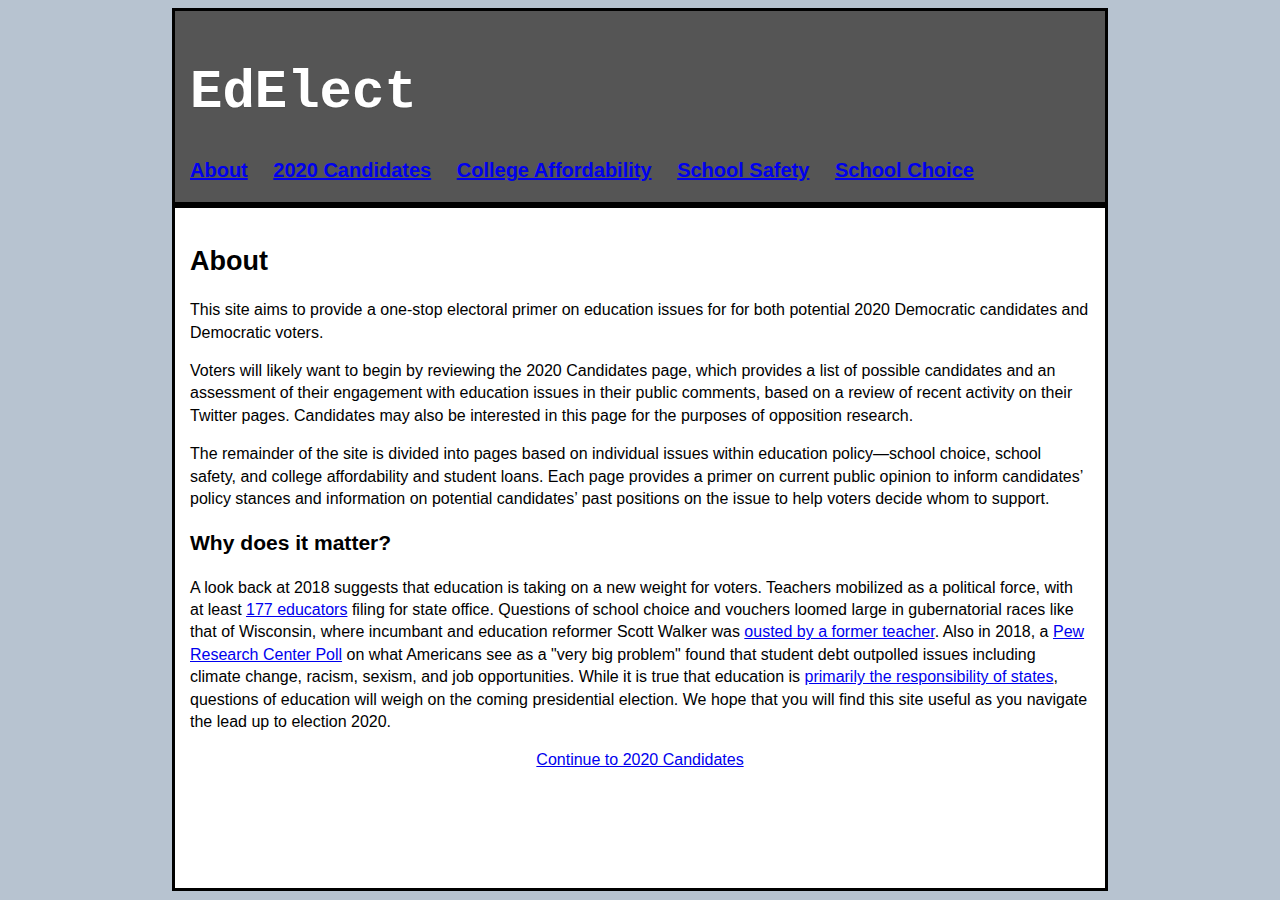
<file: index.html>
<!DOCTYPE html>
<html>
    <head>
        <meta charset="utf-8">
        <title>EdElect</title>
        <link href="styles/a3style.css" rel="stylesheet" type="text/css">
    </head>
    <body>
        <div class="headsection">
            <h1 id="maintitle">EdElect</h1>

            <nav>
            <ul>
                <li><a href="./">About</a></li>
                <li><a href="./2020_Candidates.html">2020 Candidates</a></li>
                <li><a href="./collegeaffordability.html">College Affordability</a></li>
                <li><a href="./schoolsafety.html">School Safety</a></li>
                <li><a href="./SchoolChoice.html">School Choice</a></li>
            </ul>
        </nav>
        </div>

        <div class="mainbody">


            <h2>About</h2>


            <p> This site aims to provide a one-stop electoral primer on education issues for for both potential 2020 Democratic candidates and Democratic voters.</p>

            <p>Voters will likely want to begin by reviewing the 2020 Candidates page, which provides a list of possible candidates and an assessment of their engagement with education issues in their public comments, based on a review of recent activity on their Twitter pages. Candidates may also be interested in this page for the purposes of opposition research.</p>

            <p>The remainder of the site is divided into pages based on individual issues within education policy—school choice, school safety, and college affordability and student loans. Each page provides a primer on current public opinion to inform candidates’ policy stances and information on potential candidates’ past positions on the issue to help voters decide whom to support. </p>

<h3> Why does it matter?</h3>
<p> A look back at 2018 suggests that education is taking on a new weight for voters. Teachers mobilized as a political force, with at least <a href="https://www-edweek-org/ew/section/multimedia/edweeks-election-watch-party.html">177 educators</a> filing for state office. Questions of school choice and vouchers loomed large in gubernatorial races like that of Wisconsin, where incumbant and education reformer Scott Walker was <a href="https://qz.com/1453754/midterm-elections-2018-how-wisconsin-governor-scott-walker-lost-to-a-former-teacher/">ousted by a former teacher</a>. Also in 2018, a <a href="http://www.pewresearch.org/fact-tank/2018/10/22/more-in-u-s-see-drug-addiction-college-affordability-and-sexism-as-very-big-national-problems/">Pew Research Center Poll</a> on what Americans see as a "very big problem" found that student debt outpolled issues including climate change, racism, sexism, and job opportunities. 

<a>While it is true that education is <a href="https://www2.ed.gov/about/overview/fed/role.html?">primarily the responsibility of states</a>, questions of education will weigh on the coming presidential election. We hope that you will find this site useful as you navigate the lead up to election 2020.</p>

<p class="centerme"><a href="2020_Candidates.html">Continue to 2020 Candidates</a></p>

        </div>

    </body>


</html>
</file>
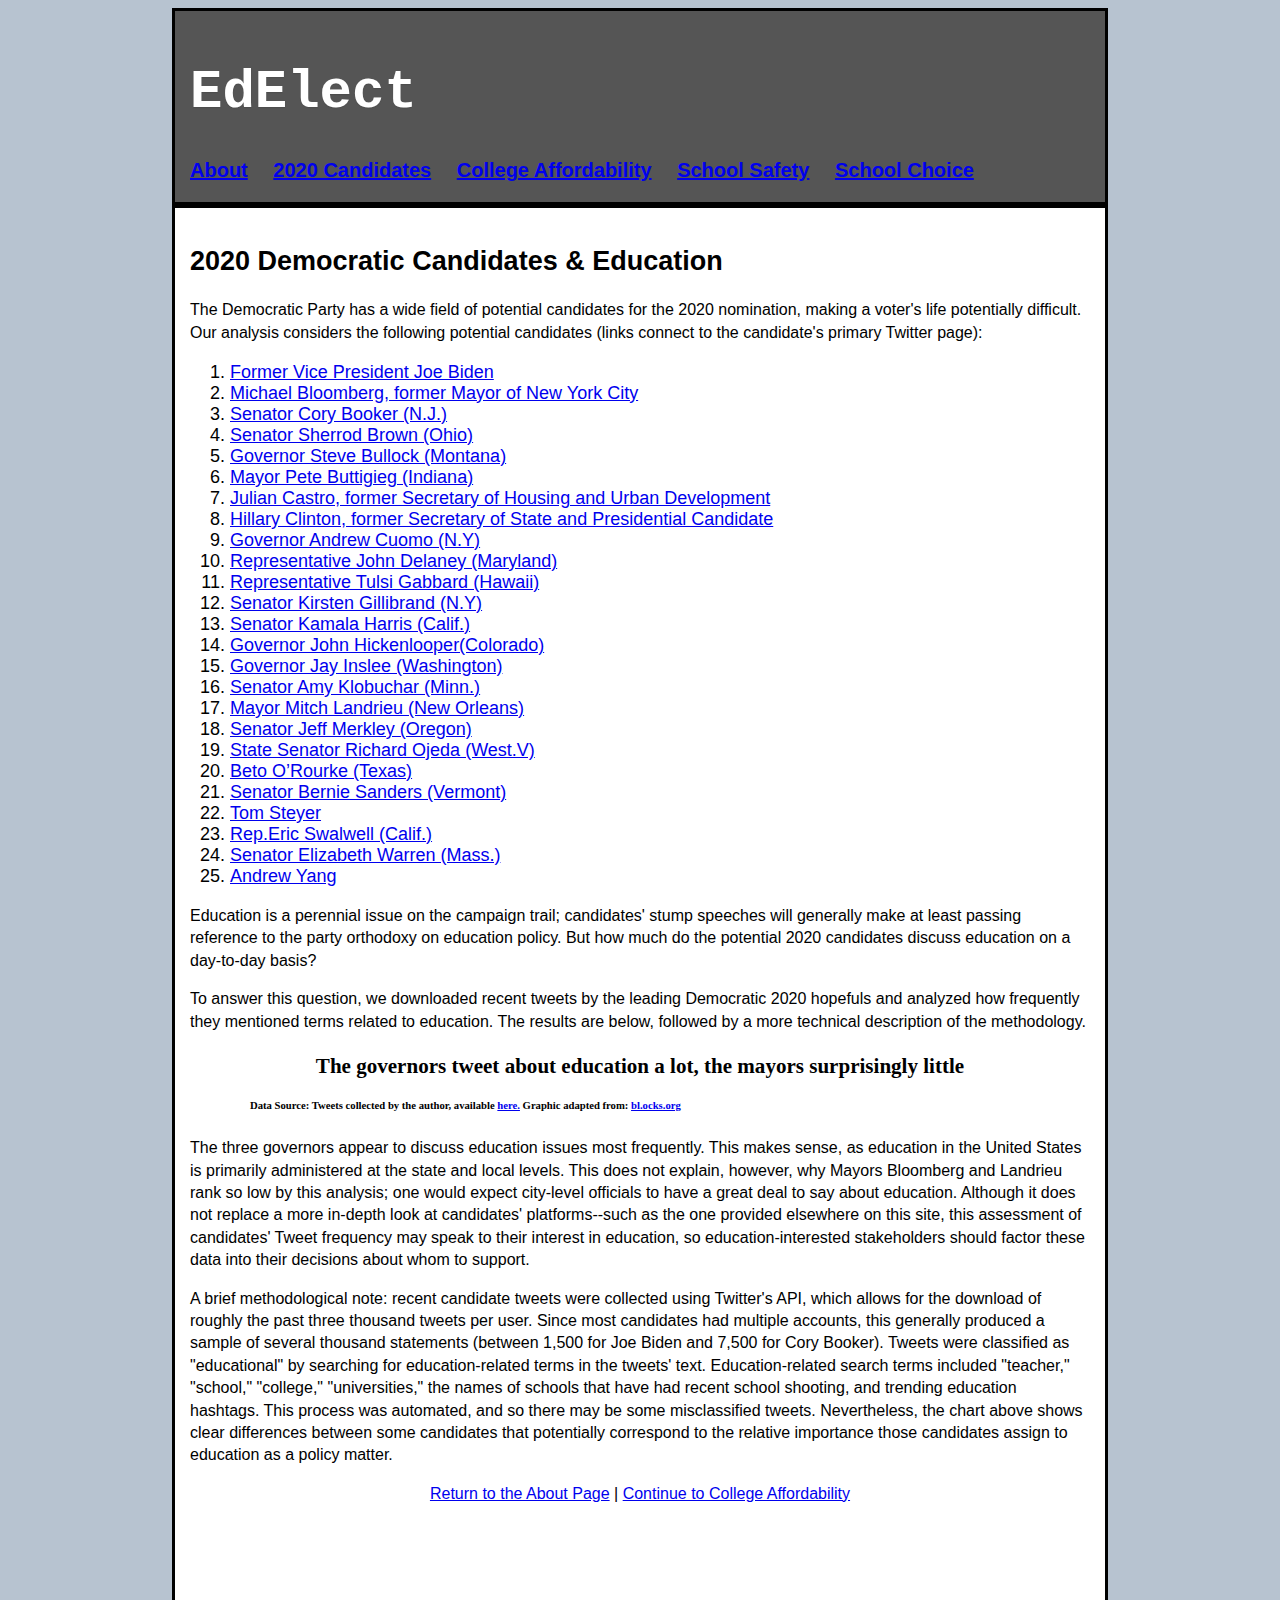
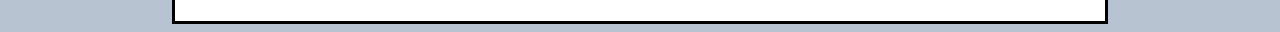
<file: 2020_Candidates.html>
<!DOCTYPE html>
<html>
<head>
    <meta charset="utf-8">
	<title>Democratic Candidates for the 2020 Election: Thoughts on Education</title>
	<link href="styles/a3style.css" rel="stylesheet" type="text/css">
	<link href="styles/cand_chart.css" rel="stylesheet" type="text/css">
</head>
<body>
    <div class="headsection">
		<h1 id="maintitle">EdElect</h1>

        <nav>
            <ul>
                <li><a href="./">About</a></li>
                <li><a href="./2020_Candidates.html">2020 Candidates</a></li>
                <li><a href="./collegeaffordability.html">College Affordability</a></li>
                <li><a href="./schoolsafety.html">School Safety</a></li>
                <li><a href="./SchoolChoice.html">School Choice</a></li>
            </ul>
        </nav>
  </div>

  <div class="mainbody">

			<h2>2020 Democratic Candidates & Education </h2>


	   <p>The Democratic Party has a wide field of potential candidates for the 2020 nomination, making a voter's life potentially difficult. Our analysis considers the following potential candidates (links connect to the candidate's primary Twitter page):</p>
		
		<ul>
			<li><a href="https://twitter.com/joebiden">Former Vice President Joe Biden</a></li>
			<li><a href="https://twitter.com/MikeBloomberg">Michael Bloomberg, former Mayor of New York City</a></li>
			<li><a href=" https://twitter.com/CoryBooker">Senator Cory Booker (N.J.)</a></li>
			<li><a href="https://twitter.com/sherrodbrown">Senator Sherrod Brown (Ohio)</a></li>
			<li><a href="https://twitter.com/governorbullock">Governor Steve Bullock (Montana)</a></li>
			<li><a href="https://twitter.com/PeteButtigieg">Mayor Pete Buttigieg (Indiana) </a></li>
			<li><a href="https://twitter.com/JulianCastro">Julian Castro, former Secretary of Housing and Urban Development</a></li>
			<li><a href="https://twitter.com/hillaryclinton">Hillary Clinton, former Secretary of State and Presidential Candidate </a></li>
			<li><a href="https://twitter.com/NYGovCuomo">Governor Andrew Cuomo (N.Y)</a></li>
			<li><a href="https://twitter.com/johnkdelaney">Representative John Delaney (Maryland)</a></li>
			<li><a href="https://twitter.com/TulsiGabbard">Representative Tulsi Gabbard (Hawaii)</a></li>
			<li><a href="https://twitter.com/SenGillibrand">Senator Kirsten Gillibrand (N.Y)</a></li>
			<li><a href="https://twitter.com/flywithkamala">Senator Kamala Harris (Calif.)</a></li>
			<li><a href="https://twitter.com/hickforco"> Governor John Hickenlooper(Colorado)</a></li>
			<li><a href="https://twitter.com/GovInslee"> Governor Jay Inslee (Washington)</a></li>
			<li><a href="https://twitter.com/amyklobuchar">Senator Amy Klobuchar (Minn.)</a></li>
			<li><a href=" https://twitter.com/MitchLandrieu">Mayor Mitch Landrieu (New Orleans)</a></li>
			<li><a href="https://twitter.com/jeffmerkley">Senator Jeff Merkley (Oregon)</a></li>
			<li><a href="https://twitter.com/voteojeda2020">State Senator Richard Ojeda (West.V)</a></li>
			<li><a href="https://twitter.com/BetoORourke">Beto O’Rourke (Texas)</a></li>
			<li><a href="https://twitter.com/SenSanders">Senator Bernie Sanders (Vermont)</a></li>
			<li><a href="https://twitter.com/TomSteyer"> Tom Steyer</a></li>
			<li><a href="https://twitter.com/RepSwalwell">Rep.Eric Swalwell (Calif.)</a></li>
			<li><a href="https://twitter.com/SenWarren">Senator Elizabeth Warren (Mass.)</a></li>
			<li><a href="https://twitter.com/andrewyangvfa"> Andrew Yang</a></li>
			
		</ul>

	<p>Education is a perennial issue on the campaign trail; candidates' stump speeches will generally make at least passing reference to the party orthodoxy on education policy. But how much do the potential 2020 candidates discuss education on a day-to-day basis? </p>

	<p>To answer this question, we downloaded recent tweets by the leading Democratic 2020 hopefuls and analyzed how frequently they mentioned terms related to education. The results are below, followed by a more technical description of the methodology.</p>

	<!-- I considered adding a link to https://projects.fivethirtyeight.com/democratic-stump-speech/ as a flagrant attempt to win Dhrumil's favor, but I didn't...or did I just sneak it in? -->


<h3 class="centerme textofchart">The governors tweet about education a lot, the mayors surprisingly little</h3>
	<div class="cand-chart" class = "iamachart" id="chart_sorted"></div>

<h4> Data Source: Tweets collected by the author, available <a href="https://github.com/Sarah-HP/ed-elect/tree/master/data">here.</a> Graphic adapted from: <a href="http://bl.ocks.org/Caged/6476579">bl.ocks.org</a></h4>

	
	<p> The three governors appear to discuss education issues most frequently. This makes sense, as education in the United States is primarily administered at the state and local levels. This does not explain, however, why Mayors Bloomberg and Landrieu rank so low by this analysis; one would expect city-level officials to have a great deal to say about education. Although it does not replace a more in-depth look at candidates' platforms--such as the one provided elsewhere on this site, this assessment of candidates' Tweet frequency may speak to their interest in education, so education-interested stakeholders should factor these data into their decisions about whom to support. </p>

	<p>A brief methodological note: recent candidate tweets were collected using Twitter's API, which allows for the download of roughly the past three thousand tweets per user. Since most candidates had multiple accounts, this generally produced a sample of several thousand statements (between 1,500 for Joe Biden and 7,500 for Cory Booker). Tweets were classified as "educational" by searching for education-related terms in the tweets' text. Education-related search terms included "teacher," "school," "college," "universities," the names of schools that have had recent school shooting, and trending education hashtags. This process was automated, and so there may be some misclassified tweets. Nevertheless, the chart above shows clear differences between some candidates that potentially correspond to the relative importance those candidates assign to education as a policy matter.</p>

<p class="centerme"><a href="index.html">Return to the About Page</a> | <a href="collegeaffordability.html">Continue to College Affordability</a></p>

</div>

<!-- Run JavaScript scripts in the body -->
	<script src="https://d3js.org/d3.v3.min.js"></script>
	<script src="scripts/tooltip.js"></script>
	<script src="scripts/cand_chart_scr_sorted.js"></script>


</body>
</html>
</file>
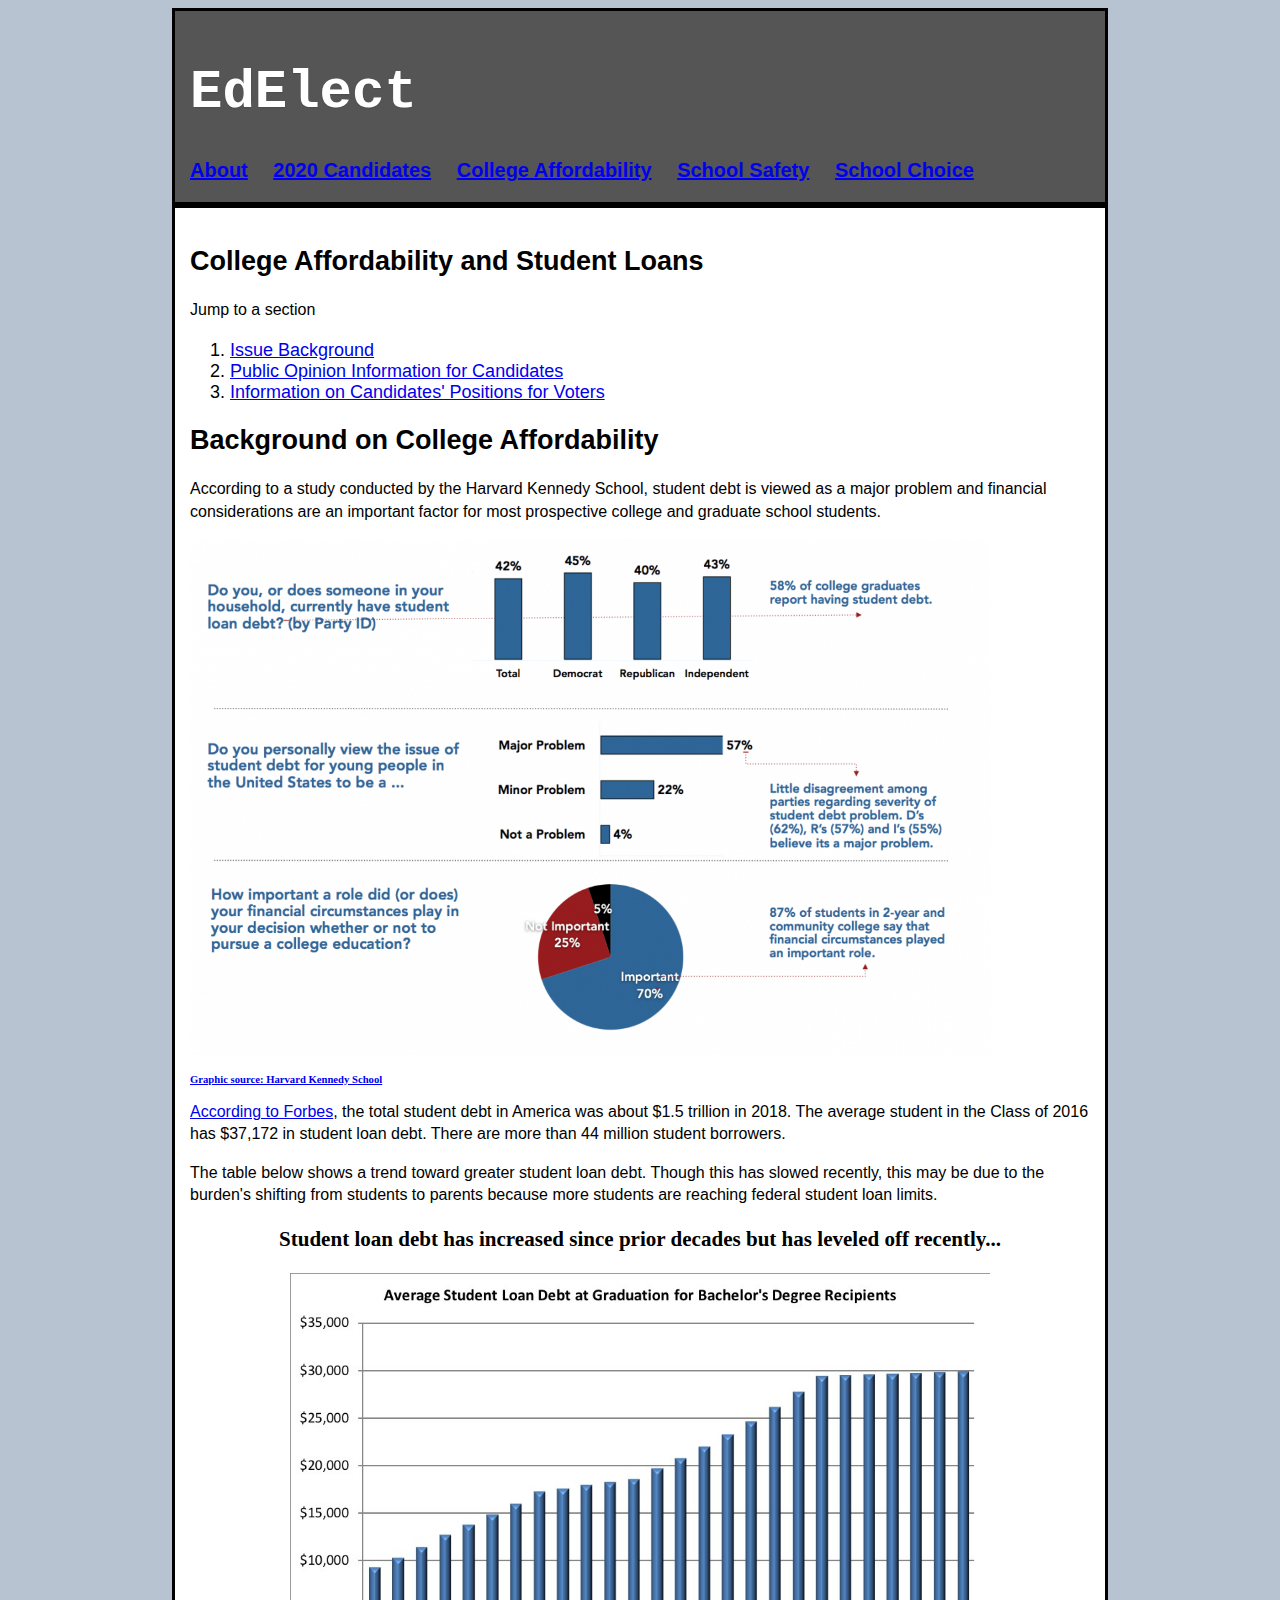
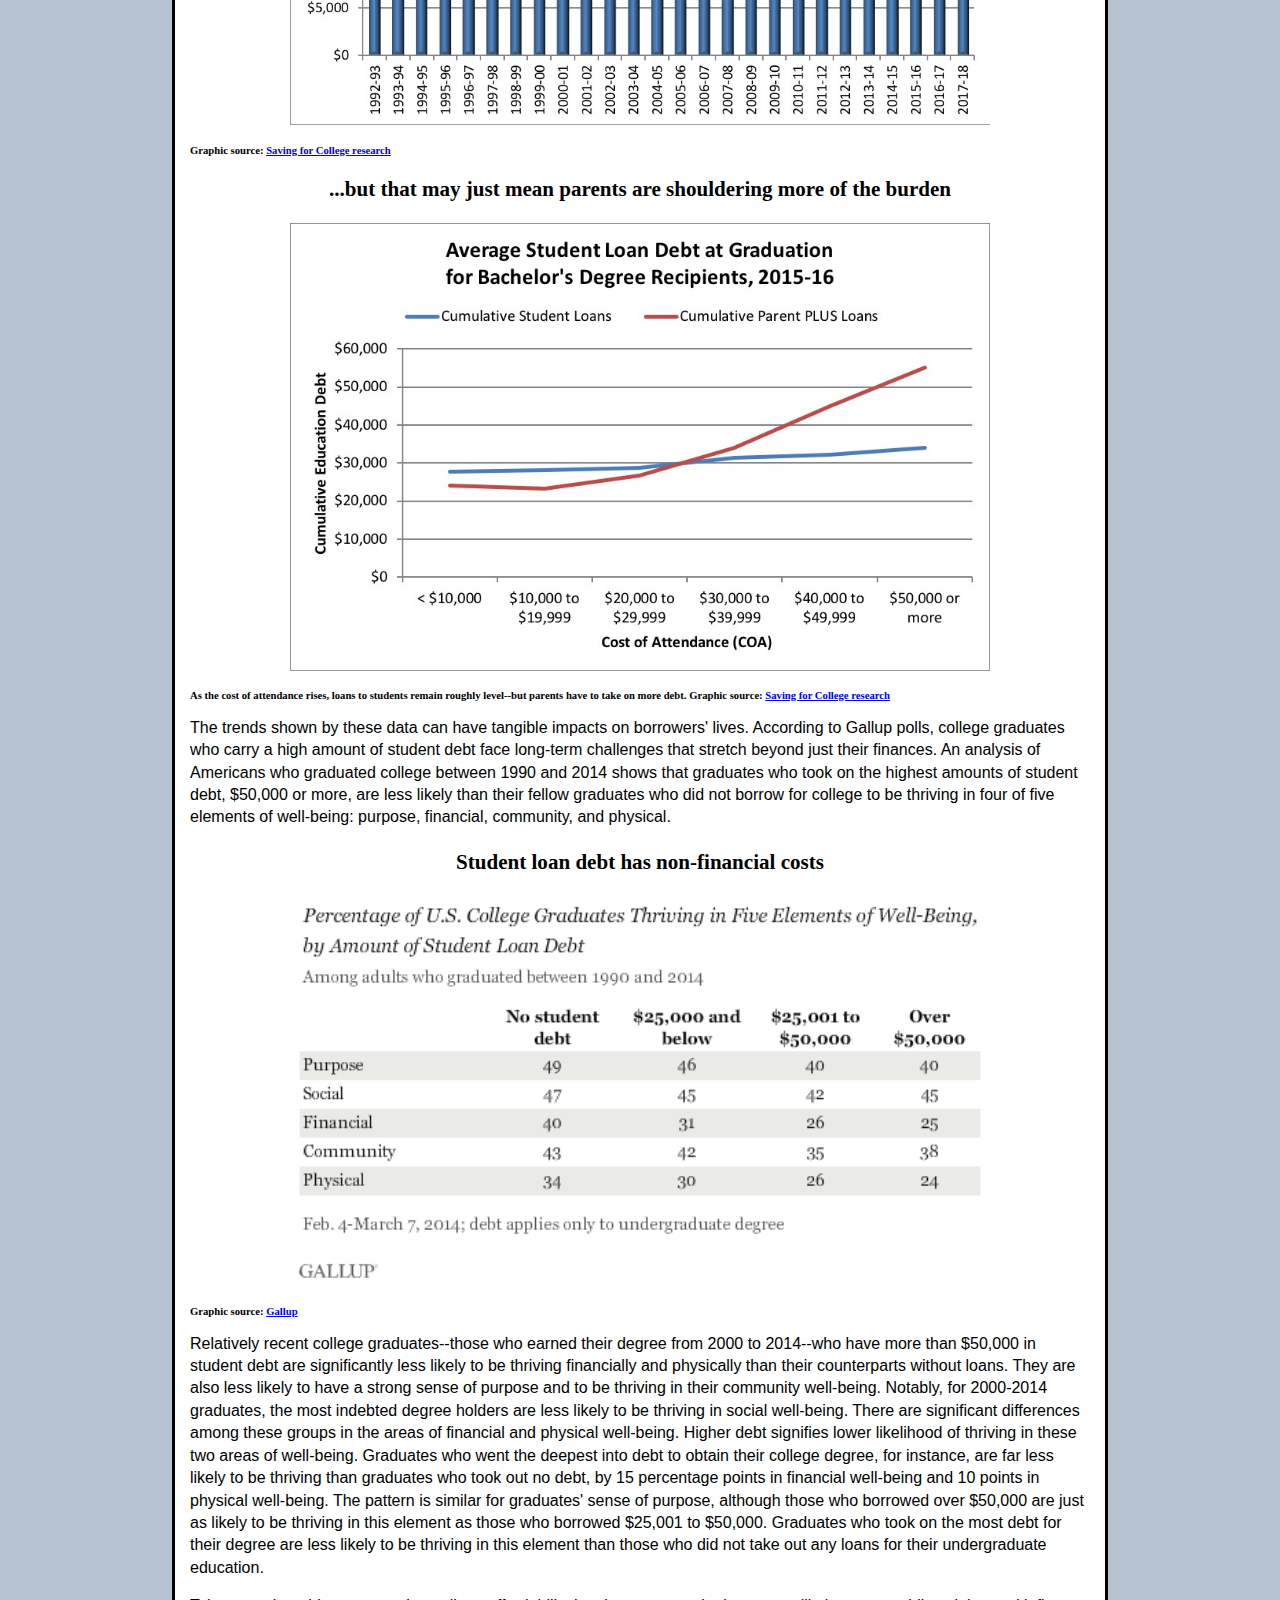
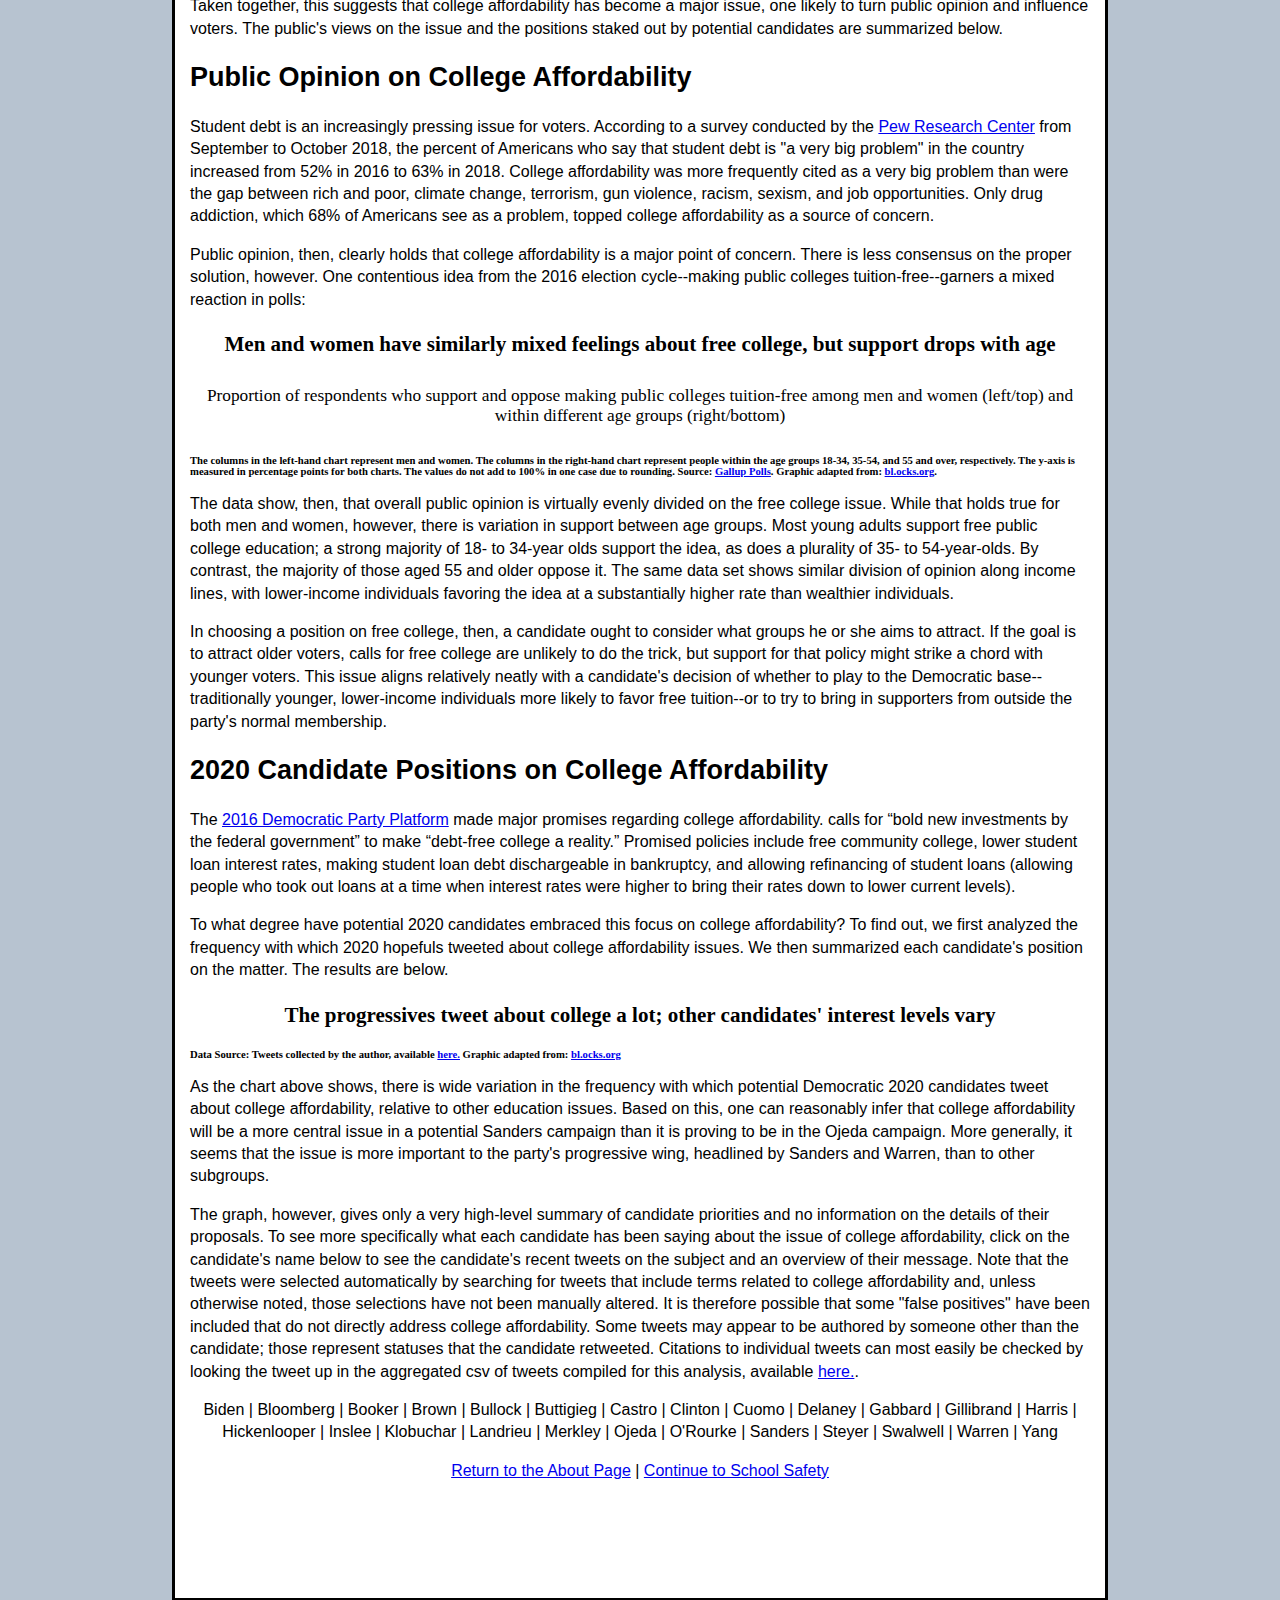
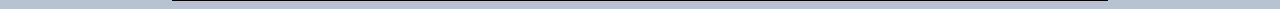
<file: collegeaffordability.html>
<!DOCTYPE html>
<html>
<head>
    <meta charset="utf-8">
	<title>College Affordability</title>
	<link href="styles/a3style.css" rel="stylesheet" type="text/css">
  <link href="styles/tweet_embed_style.css" rel="stylesheet" type="text/css">
  <link href="styles/cand_chart.css" rel="stylesheet" type="text/css">
</head>
<body>

    <div class="headsection">
		<h1 id="maintitle">EdElect</h1>

        <nav>
            <ul>
                <li><a href="./">About</a></li>
                <li><a href="./2020_Candidates.html">2020 Candidates</a></li>
                <li><a href="./collegeaffordability.html">College Affordability</a></li>
                <li><a href="./schoolsafety.html">School Safety</a></li>
                <li><a href="./SchoolChoice.html">School Choice</a></li>
            </ul>
        </nav>
  </div>

  <div class="mainbody">
		<div class="block_1"></div>

		<h2>College Affordability and Student Loans</h2>

<p>Jump to a section</p>
<ul>
    <li><a href="#background_info">Issue Background</a></li>
    <li><a href="#public_opinion">Public Opinion Information for Candidates</a></li>
    <li><a href="#candidate_positions">Information on Candidates' Positions for Voters</a></li>
</ul>



<h2 id="background_info">Background on College Affordability</h2>


    <p>  According to a study conducted by the Harvard Kennedy School, student debt is viewed as a major problem and financial considerations are an important factor for most prospective college and graduate school students.</p> 

    <img src="Images/HKSsurvey.png" alt="HKSsurvey.png" width="800">

    <h4 class="textofchart"><a href="https://iop.harvard.edu/student-debt-viewed-major-problem-financial-considerations-important-factor-most-millennials-when">Graphic source: Harvard Kennedy School</a></h4>

    <p> <a href="https://www.forbes.com/sites/zackfriedman/2018/06/13/student-loan-debt-statistics-2018/#73a1521a7310">According to Forbes</a>, the total student debt in America was about $1.5 trillion in 2018. The average student in the Class of 2016 has $37,172 in student loan debt. There are more than 44 million student borrowers.</p>


    <p>The table below shows a trend toward greater student loan debt. Though this has slowed recently, this may be due to the burden's shifting from students to parents because more students are reaching federal student loan limits.</p>


      <div class="centerme">
      <h3 class = "textofchart">Student loan debt has increased since prior decades but has leveled off recently...</h3>
    <img src="Images/Studentloans.jpg" alt="Studentloans.jpg" width="700">
      </div>
    <h4 class="textofchart">Graphic source: <a href="https://www.savingforcollege.com/article/growth-in-student-loan-debt-at-graduation-slows-as-borrowers-hit-loan-limits">Saving for College research </a></h4>



      <div class="centerme">
      <h3 class = "textofchart">...but that may just mean parents are shouldering more of the burden</h3>
    <img src="Images/Average student loan debt trends .jpg" alt="Studentloans.jpg" width="700">
      </div>
    <h4 class="textofchart">As the cost of attendance rises, loans to students remain roughly level--but parents have to take on more debt. Graphic source: <a href="https://www.savingforcollege.com/article/growth-in-student-loan-debt-at-graduation-slows-as-borrowers-hit-loan-limits">Saving for College research </a></h4>

    <p>The trends shown by these data can have tangible impacts on borrowers' lives. According to Gallup polls, college graduates who carry a high amount of student debt face long-term challenges that stretch beyond just their finances. An analysis of Americans who graduated college between 1990 and 2014 shows that graduates who took on the highest amounts of student debt, $50,000 or more, are less likely than their fellow graduates who did not borrow for college to be thriving in four of five elements of well-being: purpose, financial, community, and physical.</p>


    <div class="centerme">
      <h3 class="textofchart">Student loan debt has non-financial costs</h3>

     <img src="Images/Gallupstudentdebt.png" alt="Gallupstudentdebt"width="700">

     </div>


     <h4 class="textofchart">Graphic source: <a href="https://news.gallup.com/poll/174317/student-debt-linked-worse-health-less-wealth.aspx">Gallup</a></h4>

     <p> Relatively recent college graduates--those who earned their degree from 2000 to 2014--who have more than $50,000 in student debt are significantly less likely to be thriving financially and physically than their counterparts without loans. They are also less likely to have a strong sense of purpose and to be thriving in their community well-being. Notably, for 2000-2014 graduates, the most indebted degree holders are less likely to be thriving in social well-being. There are significant differences among these groups in the areas of financial and physical well-being. Higher debt signifies lower likelihood of thriving in these two areas of well-being. Graduates who went the deepest into debt to obtain their college degree, for instance, are far less likely to be thriving than graduates who took out no debt, by 15 percentage points in financial well-being and 10 points in physical well-being. The pattern is similar for graduates' sense of purpose, although those who borrowed over $50,000 are just as likely to be thriving in this element as those who borrowed $25,001 to $50,000. Graduates who took on the most debt for their degree are less likely to be thriving in this element than those who did not take out any loans for their undergraduate education.</p>

     <p>Taken together, this suggests that college affordability has become a major issue, one likely to turn public opinion and influence voters. The public's views on the issue and the positions staked out by potential candidates are summarized below.</p>

     
<h2 id="public_opinion">Public Opinion on College Affordability</h2>

<p> Student debt is an increasingly pressing issue for voters. According to a survey conducted by the <a href="http://www.pewresearch.org/fact-tank/2018/10/22/more-in-u-s-see-drug-addiction-college-affordability-and-sexism-as-very-big-national-problems/">Pew Research Center</a> from September to October 2018, the percent of Americans who say that student debt is "a very big problem" in the country increased from 52% in 2016 to 63% in 2018. College affordability was more frequently cited  as a very big problem than were the gap between rich and poor, climate change, terrorism, gun violence, racism, sexism, and job opportunities. Only drug addiction, which 68% of Americans see as a problem, topped college affordability as a source of concern.</p>

<p>Public opinion, then, clearly holds that college affordability is a major point of concern. There is less consensus on the proper solution, however. One contentious idea from the 2016 election cycle--making public colleges tuition-free--garners a mixed reaction in polls:</p>

<h3 class="centerme textofchart">Men and women have similarly mixed feelings about free college, but support drops with age</h3>

<h5 class="centerme textofchart">Proportion of respondents who support and oppose making public colleges tuition-free among men and women (left/top) and within different age groups (right/bottom)</h5>

<div id="opinion_1" class="centerme"></div>

<h4 class="textofchart">The columns in the left-hand chart represent men and women. The columns in the right-hand chart represent people within the age groups 18-34, 35-54, and 55 and over, respectively. The y-axis is measured in percentage points for both charts. The values do not add to 100% in one case due to rounding. Source: <a href="https://news.gallup.com/poll/191255/americans-buy-free-pre-split-tuition-free-college.aspx
">Gallup Polls</a>. Graphic adapted from: <a href="http://bl.ocks.org/mstanaland/6100713">bl.ocks.org</a>.</h4>


<p>The data show, then, that overall public opinion is virtually evenly divided on the free college issue. While that holds true for both men and women, however, there is variation in support between age groups. Most young adults support free public college education; a strong majority of 18- to 34-year olds support the idea, as does a plurality of 35- to 54-year-olds. By contrast, the majority of those aged 55 and older oppose it. The same data set shows similar division of opinion along income lines, with lower-income individuals favoring the idea at a substantially higher rate than wealthier individuals.</p>

<p>In choosing a position on free college, then, a candidate ought to consider what groups he or she aims to attract. If the goal is to attract older voters, calls for free college are unlikely to do the trick, but support for that policy might strike a chord with younger voters. This issue aligns relatively neatly with a candidate's decision of whether to play to the Democratic base--traditionally younger, lower-income individuals more likely to favor free tuition--or to try to bring in supporters from outside the party's normal membership.</p>

<h2 id="candidate_positions">2020 Candidate Positions on College Affordability</h2>

<p>The <a href="https://democrats.org/about/party-platform">2016 Democratic Party Platform</a> made major promises regarding college affordability. calls for “bold new investments by the federal government” to make “debt-free college a reality.” Promised policies include free community college, lower student loan interest rates, making student loan debt dischargeable in bankruptcy, and allowing refinancing of student loans (allowing people who took out loans at a time when interest rates were higher to bring their rates down to lower current levels).</p>


<p>To what degree have potential 2020 candidates embraced this focus on college affordability? To find out, we first analyzed the frequency with which 2020 hopefuls tweeted about college affordability issues. We then summarized each candidate's position on the matter. The results are below.</p>



<h3 class="centerme textofchart">The progressives tweet about college a lot; other candidates' interest levels vary</h3>

<div class="cand-chart" id="cand_aff_pct_tweet"></div>
<h4 class="textofchart"> Data Source: Tweets collected by the author, available <a href="https://github.com/Sarah-HP/ed-elect/tree/master/data">here.</a> Graphic adapted from: <a href="http://bl.ocks.org/Caged/6476579">bl.ocks.org</a></h4>


<p>As the chart above shows, there is wide variation in the frequency with which potential Democratic 2020 candidates tweet about college affordability, relative to other education issues. Based on this, one can reasonably infer that college affordability will be a more central issue in a potential Sanders campaign than it is proving to be in the Ojeda campaign. More generally, it seems that the issue is more important to the party's progressive wing, headlined by Sanders and Warren, than to other subgroups.</p>


<p>The graph, however, gives only a very high-level summary of candidate priorities and no information on the details of their proposals. To see more specifically what each candidate has been saying about the issue of college affordability, click on the candidate's name below to see the candidate's recent tweets on the subject and an overview of their message. Note that the tweets were selected automatically by searching for tweets that include terms related to college affordability and, unless otherwise noted, those selections have not been manually altered. It is therefore possible that some "false positives" have been included that do not directly address college affordability. Some tweets may appear to be authored by someone other than the candidate; those represent statuses that the candidate retweeted. Citations to individual tweets can most easily be checked by looking the tweet up in the aggregated csv of tweets compiled for this analysis, available <a href="https://github.com/Sarah-HP/ed-elect/tree/master/data">here.</a>.</p>

<p id="toggles"><a id="b1">Biden</a> | <a id="b2">Bloomberg</a> | <a id="b3">Booker</a> | <a id="b4">Brown</a> | <a id="b5">Bullock</a> | <a id="b6">Buttigieg</a> | <a id="b7">Castro</a> | <a id="b8">Clinton</a> | <a id="b9">Cuomo</a> | <a id="b10">Delaney</a> | <a id="b11">Gabbard</a> | <a id="b12">Gillibrand</a> | <a id="b13">Harris</a> | <a id="b14">Hickenlooper</a> | <a id="b15">Inslee</a> | <a id="b16">Klobuchar</a> | <a id="b17">Landrieu</a> | <a id="b18">Merkley</a> | <a id="b19">Ojeda</a> | <a id="b20">O'Rourke</a> | <a id="b21">Sanders</a> | <a id="b22">Steyer</a> | <a id="b23">Swalwell</a> | <a id="b24">Warren</a> | <a id="b25">Yang</a></p>

<!-- Biden -->
<div id="cand1" class="tweetcontent"><div class="smaller-box"><p>On Twitter, former Vice President Biden has touted the Obama Administration’s increase in funding for Pell Grants—a form of federal financial aid that recipients do not need to repay—and its efforts to “reform[] the student loan process.”<a class="footnote" href="#fn-1-1"><sup id="ss-1-1">1</sup></a><span class="footnoteText">See, for instance, his Tweet on 11/16/2018, ID number 1063541867910960000. <a class="close" href="#close">[Close]</a></span> He has also expressed support for free community college<a class="footnote" href="#fn-1-2"><sup id="ss-1-2">2</sup></a><span class="footnoteText">See his Tweet on 11/8/2018, ID number 950385896427278000. <a class="close" href="#close">[Close]</a></span> and for capping student loan repayment requirements “at a fixed percentage of [the borrower’s] income.<a class="footnote" href="#fn-1-3"><sup id="ss-1-3">3</sup></a><span class="footnoteText">See his Tweet on 9/22/2012, ID number 247077638236147000. <a class="close" href="#close">[Close]</a></span> Off Twitter, he has gone further by <a href= "https://www.usnews.com/news/articles/2015/10/22/biden-calls-for-4-years-of-free-college"> calling for four years of tuition-free college.</a></p></div><div class="smaller-box" id="t1"></div></div>

<!-- Bloomberg -->
<div id="cand2" class="tweetcontent"><div class="smaller-box"><p>Former Mayor Bloomberg has primarily focused his messaging about college affordability at the private and non-profit sectors. His tweets frequently promote the American Talent Initiative, a mix of private philanthropy and university outreach programs aimed at making college more accessible to lower-income students.<a class="footnote" href="#fn-2-1"><sup id="ss-2-1">1</sup></a><span class="footnoteText">See, for instance, his tweet on 12/17/2018, ID number 1074641336689670000. <a class="close" href="#close">[Close]</a></span> He recently made headlines for <a href= "https://www.chronicle.com/article/With-18-Billion-Gift-to/245122/">his nearly $2 billion donation</a> to his alma mater, Johns Hopkins, to benefit the school’s financial aid program. At the time, he <a href= "https://www.townandcountrymag.com/society/money-and-power/a25223934/michael-bloomberg-donate-college-scholarships-johns-hopkins/">called for</a> “the federal and state governments [to] make a new commitment to improving access to college and reducing the often prohibitive burdens debt places on so many students and families.”</p></div><div class="smaller-box" id="t2"></div></div>

<!-- Booker -->
<div id="cand3" class="tweetcontent"><div class="smaller-box"><p>Senator Booker has done relatively little messaging with regards to college affordability. The <a href="https://www.booker.senate.gov/?p=issue&id=72">website</a> for his original Senate campaign discusses allowing borrowers to refinance student loans and suggests simplifying the borrowing process, but does not offer much in the way of specifics. His Twitter account does not present much relevant information on this topic, either. He <a href="http://www.ontheissues.org/Celeb/Cory_Booker_Education.htm">has supported</a> Democratic efforts to make two years of community college free, but has not made the issue a central one in his campaigns.</p></div><div class="smaller-box" id="t3"></div></div>

<!-- Brown -->
<div id="cand4" class="tweetcontent"><div class="smaller-box"><p>Senator Brown frequently uses Twitter to argue that college costs and student debt have spiraled out of control, that for-profit colleges require tighter regulation, and that Secretary DeVos’s relationship with those for-profit schools represents a failure to look out for the interests of America’s students.<a class="footnote" href="#fn-4-1"><sup id="ss-4-1">1</sup></a><span class="footnoteText">See, among many others, his tweet on 8/29/2018, with ID number 1034808006951800000, which combines all three of those arguments. <a class="close" href="#close">[Close]</a></span> He has previously <a href="https://nbc24.com/news/local/sen-brown-outlines-plans-to-refinance-student-loan-debt?id=1034231#.U1Z4nuZdXMg">proposed plans</a> for requiring colleges to inform students about different loan options and for allowing student loans to be refinanced. He has <a href="https://www.cleveland.com/open/index.ssf/2013/07/sherrod_brown_will_vote_agains.html">also argued</a> for freezing student loan interest rates.<a class="footnote" href="#fn4-2"><sup id="ss-4-2">2</sup></a><span class="footnoteText">See, among many others, his tweet on 5/25/2013, with ID number 338406624014249000. <a class="close" href="#close">[Close]</a></span></p></div><div class="smaller-box" id="t4"></div></div>

<!-- Bullock -->
<div id="cand5" class="tweetcontent"><div class="smaller-box"><p>Governor Bullock’s messaging regarding college affordability has focused on programs implemented in Montana during his time in office. He has published a number of tweets promoting the state’s dual enrollment program, which allows high school students to enroll in college classes, as a way of reducing overall college costs.<a class="footnote" href="#fn5-1"><sup id="ss-5-1">1</sup></a><span class="footnoteText">See, among many others, his tweet on 8/31/2018, with ID number 1035539180619670000. <a class="close" href="#close">[Close]</a></span> He has also touted several a href= "https://missoulian.com/news/local/regents-approve-tuition-freeze-for-montana-residents-bump-for-out/article_edd5f2ef-8f7f-5e83-9b28-81ae56a8bd77.html">tuition freezes</a> in Montana’s state university system.<a class="footnote" href="#fn5-2"><sup id="ss-5-2">2</sup></a><span class="footnoteText">See, among others, his tweet on 5/22/2015, with ID number 601879061363871000. <a class="close" href="#close">[Close]</a></span></p></div><div class="smaller-box" id="t5"></div></div>

<!-- Buttigieg -->
<div id="cand6" class="tweetcontent"><div class="smaller-box"><p>Mayor Buttigieg has not done substantial messaging regarding college affordability. His lone tweet on the issue criticizes Secretary DeVos for alleged failure to protect the interests of student loan borrowers from predatory lenders.<a class="footnote" href="#fn-6-1"><sup id="ss-6-1">1</sup></a><span class="footnoteText">See his tweet on 8/30/2018, ID number 1035179393348450000. <a class="close" href="#close">[Close]</a></span> He has not offered specific policy proposals on Twitter or on other platforms.</p></div><div class="smaller-box" id="t6"></div></div>

<!-- Castro -->
<div id="cand7" class="tweetcontent"><div class="smaller-box"><p>Castro, the former Secretary of Housing and Urban Development, has not made college affordability a central issue of his campaign so far. He has <a href = https://twitter.com/JulianCastro/status/1084147658833432576>called on Twitter</a> for “mak[ing] the first two years of college . . . accessible and affordable,” but generally has not offered real specifics of his platform.</p></div><div class="smaller-box" id="t7"></div></div>




<!-- Clinton -->
<div id="cand8" class="tweetcontent"><div class="smaller-box"><p>Clinton offered a relatively detailed <a href="https://www.hillaryclinton.com/issues/college/">education policy platform</a> as part of her 2016 presidential campaign. Her plan proposes tuition-free community colleges, free tuition to public four-year colleges and universities for families earning less than $125,000 per year, student debt refinancing options, lower interest rates on student loans, and stricter regulation of for-profit schools. Additionally, her platform calls for a loan deferral program for entrepreneurs, a three-month moratorium on student loan payments to allow borrowers to stabilize their finances, and credit protections for people who default on their loans. Most of the messaging on the topic from her Twitter account dates to the 2016 campaign and focuses on her plan for tuition-free colleges.<a class="footnote" href="#fn8-1"><sup id="ss-8-1">1</sup></a><span class="footnoteText">See, among others, her tweet on 11/8/2016, with ID number 796002224174407000. <a class="close" href="#close">[Close]</a></span></p></div><div class="smaller-box" id="t8"></div></div>

<!-- Cuomo -->
<div id="cand9" class="tweetcontent"><div class="smaller-box"><p>Governor Cuomo frequently tweets about <a href="https://www.ny.gov/programs/tuition-free-degree-program-excelsior-scholarship">New York’s introduction</a> of tuition-free college for “middle-class” families (those earning up to $125,000 per year).<a class="footnote" href="#fn9-1"><sup id="ss-9-1">1</sup></a><span class="footnoteText">See, among others, his tweet on 10/21/2018, with ID number 1054029819174920000. <a class="close" href="#close">[Close]</a></span> He has also used Twitter to criticize Betsy DeVos’s student loan policies.<a class="footnote" href="#fn9-2"><sup id="ss-9-2">2</sup></a><span class="footnoteText">See his tweet on 3/21/2018, with ID number 976603017616220000. <a class="close" href="#close">[Close]</a></span> In addition, he has promoted <a href="https://www.governor.ny.gov/news/governor-cuomo-announces-get-your-feet-student-loan-forgiveness-program-begin-accepting">a program</a> offering student loan debt relief (for up to two years’ worth of payments) for recent graduates.</p></div><div class="smaller-box" id="t9"></div></div>

<!-- Delaney -->
<div id="cand10" class="tweetcontent"><div class="smaller-box"><p>Representative Delaney regularly uses Twitter to promote his belief in free community college<a class="footnote" href="#fn10-1"><sup id="ss-10-1">2</sup></a><span class="footnoteText">See his tweet on 8/17/2018, with ID number 1030278355457690000. <a class="close" href="#close">[Close]</a></span> and his proposal to make student loan debt dischargeable in bankruptcy.<a class="footnote" href="#fn10-2"><sup id="ss-10-2">2</sup></a><span class="footnoteText">See his tweet on 12/17/2017, with ID number 942424415492558000. <a class="close" href="#close">[Close]</a></span> <a href = "https://www.johnkdelaney.com/issues/">His website</a> also calls for lowering student loan interest rates. He also uses Twitter to call attention to his series of financial aid workshops for prospective college students.<a class="footnote" href="#fn10-3"><sup id="ss-10-3">3</sup></a><span class="footnoteText">See his tweet on 5/12/2017, with ID number 863107566670422000. <a class="close" href="#close">[Close]</a></span></p></div><div class="smaller-box" id="t10"></div></div>

<!-- Gabbard -->
<div id="cand11" class="tweetcontent"><div class="smaller-box"><p>Representative Gabbard has called for making four-year public universities tuition free (for families earning up to $125,000 a year) both <a href="https://gabbard.house.gov/addressing-student-debt-rep-gabbard-message-aauw-hawaii">on her website </a> and on Twitter.<a class="footnote" href="#fn11-1"><sup id="ss-11-1">1</sup></a><span class="footnoteText">See her tweet on 9/27/2017, with ID number 913093390933401000. <a class="close" href="#close">[Close]</a></span> Her website also calls for tax breaks for companies that assist employees with student loan debt and expanded college affordability benefits under the GI Bill.</p></div><div class="smaller-box" id="t11"></div></div>

<!-- Gillibrand -->
<div id="cand12" class="tweetcontent"><div class="smaller-box"><p>On Twitter, Senator Gillibrand refers to student loan debt as a major problem the country must solve, criticizes the government for profiting off student loan interest, and criticizes Secretary DeVos for her ties to for-profit colleges.<a class="footnote" href="#fn12-1"><sup id="ss-12-1">1</sup></a><span class="footnoteText">See her tweets on 10/25/2018, 10/22/2018, and 8/29/2018, with ID numbers 1055430272517310000, 1054417347463660000, and 1034951686174000000, respectively. <a class="close" href="#close">[Close]</a></span> <a href="https://www.gillibrand.senate.gov/agenda/lowering-student-loan-debt">On her website</a>, Gillibrand has called for allowing student loan refinancing and giving the Secretary of Education the option to lower interest rates. She has <a href="https://www.gillibrand.senate.gov/issues/education">also proposed</a> expanded opportunities for loan forgiveness for borrowers entering “critical fields” and allowing families to deduct college costs from their income taxes.</p></div><div class="smaller-box" id="t12"></div></div>

<!-- Harris -->
<div id="cand13" class="tweetcontent"><div class="smaller-box"><p>Senator Harris has frequently used Twitter to bemoan the amount of student loan debt in the country and call for tuition-free public college.<a class="footnote" href="#fn13-1"><sup id="ss-13-1">1</sup></a><span class="footnoteText">See her tweets on 12/19/2018, with ID number 1075502535409060000. <a class="close" href="#close">[Close]</a></span> She has also criticized Secretary DeVos for her ties to for-profit colleges.<a class="footnote" href="#fn13-2"><sup id="ss-13-2">2</sup></a><span class="footnoteText">See her tweet on 11/4/2017, with ID number 926916985396580000. <a class="close" href="#close">[Close]</a></span> More concretely, off Twitter she <a href="https://www.latimes.com/politics/essential/la-pol-sac-essential-politics-updates-kamala-harris-wants-college-to-be-free-1474400409-htmlstory.html; pay for it by closing tax loopholes">has specified</a> that she believes public college tuition should be free for families earning up to $140,000 a year (a somewhat higher figure than the $125,000 proposed by several other Democrats, and one she proposes to finance through closing tax loopholes) and called for a crackdown on for-profit colleges.</p></div><div class="smaller-box" id="t13"></div></div>

<!-- Hickenlooper -->
<div id="cand14" class="tweetcontent"><div class="smaller-box"><p>Former Governor Hickenlooper has not made college affordability a central part of his messaging. His few tweets on the subject discuss his signing a bill to increase funding for Colorado's public colleges<a class="footnote" href="#fn14-1"><sup id="ss-14-1">1</sup></a><span class="footnoteText">See his tweet on 5/1/2014, with ID number 461939663268110000. <a class="close" href="#close">[Close]</a></span> and generally call for affordable higher education, without offering specific policy proposals.<a class="footnote" href="#fn14-2"><sup id="ss-14-2">2</sup></a><span class="footnoteText">See his tweet on 1/24/2013, with ID number 294554527242264000. <a class="close" href="#close">[Close]</a></span></p></div><div class="smaller-box" id="t14"></div></div>

<!-- Inslee -->
<div id="cand15" class="tweetcontent"><div class="smaller-box"><p>Governor Inslee’s tweets regarding college affordability generally focus on efforts to limit tuition at Washington’s public colleges and universities.<a class="footnote" href="#fn15-1"><sup id="ss-15-1">1</sup></a><span class="footnoteText">See his tweet on 8/17/2016, with ID number 766049978301022000. <a class="close" href="#close">[Close]</a></span> He <a href="https://www.inlander.com/spokane/gov-inslee-wants-to-make-college-free-for-low-income-students/Content?oid=16098512">favored</a> making those universities tuition-free for families earning less than $44,000 a year. He <a href="https://www.responsiblelending.org/media/governor-inslee-signs-measure-protect-student-borrowers">also signed</a> a law creating tighter regulation of student loan servicers and strengthening rights for borrowers.</p></div><div class="smaller-box" id="t15"></div></div>

<!-- Klobuchar -->
<div id="cand16" class="tweetcontent"><div class="smaller-box"><p>On Twitter, Senator Klobuchar has argued for legislation to allow borrowers to refinance their student loans.<a class="footnote" href="#fn16-1"><sup id="ss-16-1">1</sup></a><span class="footnoteText">See her tweet on 12/7/2018, with ID number 1071173496401780000. <a class="close" href="#close">[Close]</a></span> <a href="https://www.klobuchar.senate.gov/public/education">Her website</a> calls for "stronger federal support" to help rein in college costs and for commitment to community and technical colleges, but is light on specifics.</p></div><div class="smaller-box" id="t16"></div></div>

<!-- Landrieu -->
<div id="cand17" class="tweetcontent"><div class="smaller-box"><p>Former Mayor Landrieu has done very little messaging regarding college affordability. His only substantive tweet on the subject is a retweet of Michael Bloomberg’s explanation of his recent donation to Johns Hopkins.<a class="footnote" href="#fn17-1"><sup id="ss-17-1">1</sup></a><span class="footnoteText">See his tweet on 11/19/2018, with ID number 1064314217740810000. <a class="close" href="#close">[Close]</a></span> He does not appear to have done more messaging on this issue on other platforms, either.</p></div><div class="smaller-box" id="t17"></div></div>

<!-- Merkley -->
<div id="cand18" class="tweetcontent"><div class="smaller-box"><p>Senator Merkley frequently uses Twitter to criticize Secretary DeVos for her links to for-profit colleges<a class="footnote" href="#fn-18-1"><sup id="ss-18-1">1</sup></a><span class="footnoteText">See,among others, his Tweet on 7/26/2018, ID number 1022555774533410000. <a class="close" href="#close">[Close]</a></span> and to criticize the GOP tax bill for raising college costs and lessening the amount of federal funding available.<a class="footnote" href="#fn-18-2"><sup id="ss-18-2">2</sup></a><span class="footnoteText">See,among others, his Tweet on 11/22/2017, ID number 933387048538472000. <a class="close" href="#close">[Close]</a></span> More concretely, he has called for debt-free college, lower student loan interest rates, loan forgiveness, and income-baded loan repayment.<a class="footnote" href="#fn-18-3"><sup id="ss-18-3">3</sup></a><span class="footnoteText">See his Tweet on 5/31/2018, ID number 1002282365748670000. <a class="close" href="#close">[Close]</a></span> According to his website, he <a href="https://www.merkley.senate.gov/news/press-releases/wyden-merkley-aim-to-lower-the-cost-of-college">sponsored a 2015 bill</a> to “provide[] matching federal funds for states that agree to end tuition growth at their public colleges and universities” and a <a href="https://www.merkley.senate.gov/news/press-releases/merkley-introduces-new-legislation-to-end-student-debt-crisis">2018 bill</a> to provide matching federal funds for states that commit to helping students graduate debt free.</p></div><div class="smaller-box" id="t18"></div></div>


<!-- Ojeda -->
<div id="cand19" class="tweetcontent"><div class="smaller-box"><p>Ojeda has not done substantial messaging regarding student loans and college affordability. He <a href="https://twitter.com/VoteOjeda2020/status/965410488162115590">has tweeted</a> that “[s]tudent loan debt is crippling an entire generation,” but did not offer specific policy proposals beyond “look[ing] at pulling in costs and interest rates.”<a class="footnote" href="#fn-19-1"><sup id="ss-19-1">1</sup></a><span class="footnoteText">Note that this Tweet is far enough back in Ojeda’s Twitter history that it does not appear in the sample of recent tweets used to produce the tweet frequency chart above; it has been manually added to display at right.<a class="close" href="#close">[Close]</a></span></p></div><div class="smaller-box" id="t19"></div></div>

<!-- ORourke -->
<div id="cand20" class="tweetcontent"><div class="smaller-box"><p>Former Representative O'Rourke's relatively limited messaging on college affordability has supported expanding Pell Grants,<a class="footnote" href="#fn-20-1"><sup id="ss-20-1">1</sup></a><span class="footnoteText">See his Tweet on 9/18/2018, ID number 1042181056806300000. <a class="close" href="#close">[Close]</a></span> providing debt forgiveness for workers in "in-demand" fields or underserved communities,<a class="footnote" href="#fn-20-2"><sup id="ss-20-2">2</sup></a><span class="footnoteText">See his Tweet on 3/21/2018, ID number 976552340839858000. <a class="close" href="#close">[Close]</a></span> and allowing refinancing of student loans.<a class="footnote" href="#fn-20-3"><sup id="ss-20-3">3</sup></a><span class="footnoteText">See his Tweet on 10/7/2018, ID number 1048954438357010000. <a class="close" href="#close">[Close]</a></span></p></div><div class="smaller-box" id="t20"></div></div>

<!-- Sanders -->
<div id="cand21" class="tweetcontent"><div class="smaller-box"><p>Senator Sanders has made college affordability a central element of his policy platform. His <a href="https://berniesanders.com/issues/its-time-to-make-college-tuition-free-and-debt-free/">six-part plan</a> calls for tuition-free public college, prohibiting the federal government from making a profit on student loans (by lowering interest rates), allowing borrowers to refinance student loans, using work study to allow low-income students to graduate debt-free, and financing the scheme through increased taxes on Wall Street. On Twitter, he frequently promotes this plan and criticizes Secretary DeVos for her ties to for-profit schools.<a class="footnote" href="#fn-21-1"><sup id="ss-21-1">1</sup></a><span class="footnoteText">See his Tweet on 10/10/2018, ID number 1050029433481030000. <a class="close" href="#close">[Close]</a></span></p></div><div class="smaller-box" id="t21"></div></div>

<!-- Steyer -->
<div id="cand22" class="tweetcontent"><div class="smaller-box"><p>Steyer has done relatively little messaging regarding college affordability. His most notable tweets on the subject have endorsed tuition-free community college<a class="footnote" href="#fn-22-1"><sup id="ss-22-1">1</sup></a><span class="footnoteText">See his Tweet on 8/8/2017, ID number 898623670154743000. <a class="close" href="#close">[Close]</a></span> and criticized Secretary DeVos for "show[ing] no awareness of the devastating impact of high-priced student loans on young people."<a class="footnote" href="#fn-22-2"><sup id="ss-22-2">2</sup></a><span class="footnoteText">See his Tweet on 7/26/2018, ID number 1022568713986260000. <a class="close" href="#close">[Close]</a></span></p></div><div class="smaller-box" id="t22"></div></div>

<!-- Swalwell -->
<div id="cand23" class="tweetcontent"><div class="smaller-box"><p>Representative Swalwell frequently uses Twitter to call for action on student loans<a class="footnote" href="#fn-23-1"><sup id="ss-23-1">1</sup></a><span class="footnoteText">See, among many others, his Tweet on 1/7/2019, ID number 1082377836403580000. <a class="close" href="#close">[Close]</a></span> and criticize Secretary DeVos for her ties to for-profit schools.<a class="footnote" href="#fn-23-2"><sup id="ss-23-2">2</sup></a><span class="footnoteText">See, among others, his Tweet on 8/23/2018, ID number 1032767442815260000. <a class="close" href="#close">[Close]</a></span> During his 2016 House campaign, he used Twitter to call for allowing student loan refinancing, doubling the student loan interest tax deduction (and removing the income limit on such deductions), granting loan forgiveness for borrowers entering public service careers, and making “two years of community college free for responsible students.”<a class="footnote" href="#fn-23-3"><sup id="ss-23-3">3</sup></a><span class="footnoteText">See his Tweet on 10/27/2016, ID number 791684479337193000. <a class="close" href="#close">[Close]</a></span> According to <a href="https://swalwell.house.gov/issues/education-and-student-loans">his website</a>, he has introduced bills to allow student loan refinancing, forgive some federal employees' student loan debt, inform federal student loan borrowers of available repayment options, increase opportunities for student loan forgiveness for non-federal public servants, and make two years of community college tuition free.</p></div><div class="smaller-box" id="t23"></div></div>

<!-- Warren -->
<div id="cand24" class="tweetcontent"><div class="smaller-box"><p>Senator Warren has made reducing student loan debt a central element of her platform. On Twitter, she has laid out a five-part plan for addressing the problem: prioritizing students and families in Department of Education decision-making, punishing "bad actors," incentivizing student loan servers to work with students, releasing student loan data for transparency and public awareness, and having the Department of Education aggressively supervise student loans.<a class="footnote" href="#fn-24-1"><sup id="ss-24-1">1</sup></a><span class="footnoteText">See her Tweet on 3/30/2016, ID number 715205681629028000. <a class="close" href="#close">[Close]</a></span> She also frequently criticizes for-profit colleges and Betsy Devos's support of them.<a class="footnote" href="#fn-24-2"><sup id="ss-24-2">2</sup></a><span class="footnoteText">See, among many others, her Tweet on 1/27/2017, ID number 825055558436847000. <a class="close" href="#close">[Close]</a></span> Although her messaging has focused primarily on student loans, she also <a href="https://www.marketwatch.com/story/bernie-sanders-and-elizabeth-warren-join-forces-to-make-college-free-2017-04-04">supported a bill</a> to provide federal funding to help states eliminate college tuition.</p></div><div class="smaller-box" id="t24"></div></div>

<!-- Yang -->
<div id="cand25" class="tweetcontent"><div class="smaller-box"><p>Yang has expressed support for various methods of increasing college affordability. He has argued on Twitter for forgiving student loan debt as a way of stimulating the ecoonomy,<a class="footnote" href="#fn-25-1"><sup id="ss-25-1">1</sup></a><span class="footnoteText">See his tweet on 12/28/2018, ID number 1078456233856810000. <a class="close" href="#close">[Close]</a></span> specifically proposing a program that would forgive student loan debt after borrowers pay 10% of their income for 10 years.<a class="footnote" href="#fn-25-2"><sup id="ss-25-2">2</sup></a><span class="footnoteText">See his tweet on 12/28/2018, ID number 1078455340784590000. <a class="close" href="#close">[Close]</a></span> His has given mixed messages on the idea of free college tuition: while he has said he "think[s] community colleges and public universities should be free,"<a class="footnote" href="#fn-25-3"><sup id="ss-25-3">3</sup></a><span class="footnoteText">See his tweet on 9/6/2018, ID number 1037562502807210000. <a class="close" href="#close">[Close]</a></span> he has also argued that free college is "the wrong policy" because colleges do not create jobs, but rather “underemployed college grads.”<a class="footnote" href="#fn-25-4"><sup id="ss-25-4">4</sup></a><span class="footnoteText">See his tweet on 12/28/2018, ID number 1078453878197270000. <a class="close" href="#close">[Close]</a></span> He has also argued that the central element of his policy platform--universal basic income--would help address the student loan crisis by providing borrowers with funds to pay off their loans.<a class="footnote" href="#fn-25-5"><sup id="ss-25-5">5</sup></a><span class="footnoteText">See his tweet on 11/2/2018, ID number 1058433683504460000. <a class="close" href="#close">[Close]</a></span></p></div><div class="smaller-box" id="t25"></div></div>

<p class="centerme"><a href="index.html">Return to the About Page</a> | <a href="schoolsafety.html">Continue to School Safety</a></p>


</div>
<!--Twitter javascript setup script--see file for source link-->
  <script src="scripts/twitter_embed_basic_code.js"></script>
  <script type="text/javascript" src="scripts/display_aff_tweets.js"></script>
  <script src="https://d3js.org/d3.v3.min.js"></script>
  <script src="scripts/tooltip.js"></script>
  <script src="scripts/cand_aff_cht.js"></script>
  <script src="scripts/loan_poll_1.js"></script>
  <script src="scripts/loan_poll_2.js"></script>

</body>
</html>
</file>
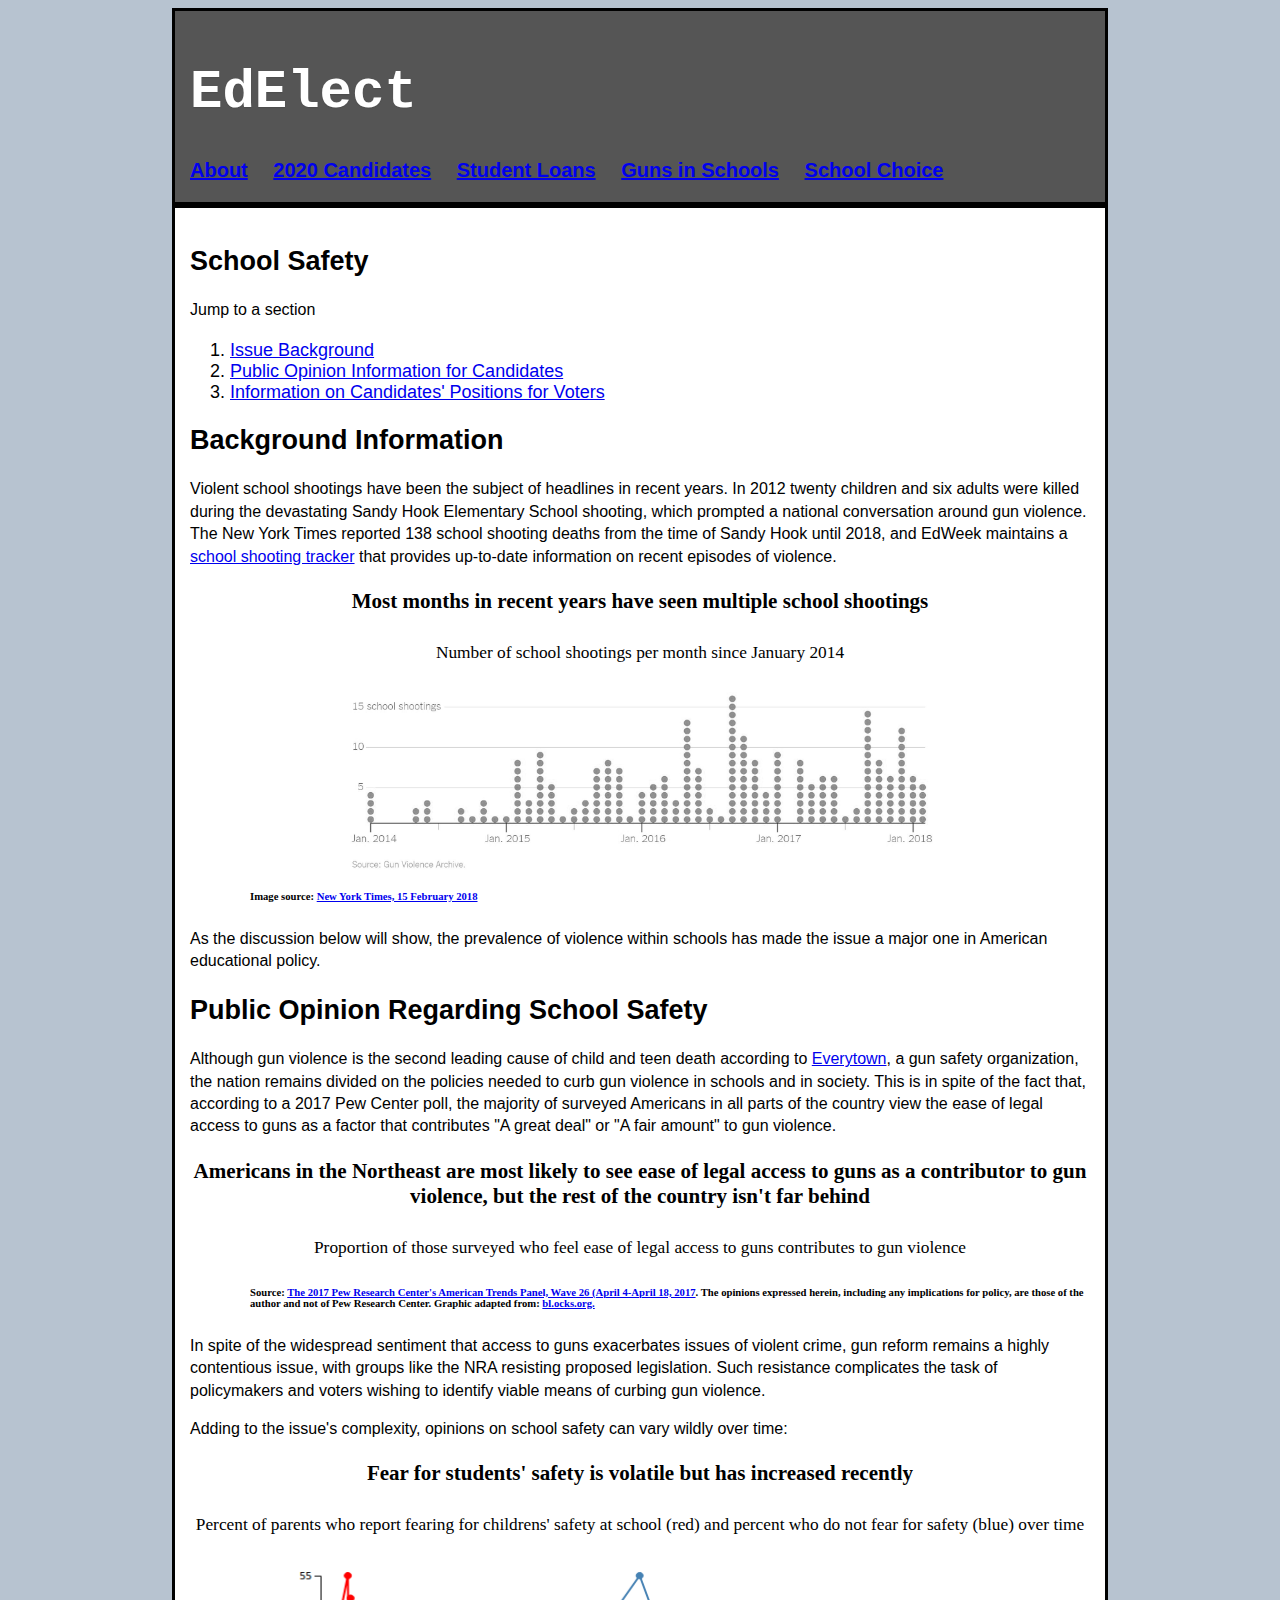
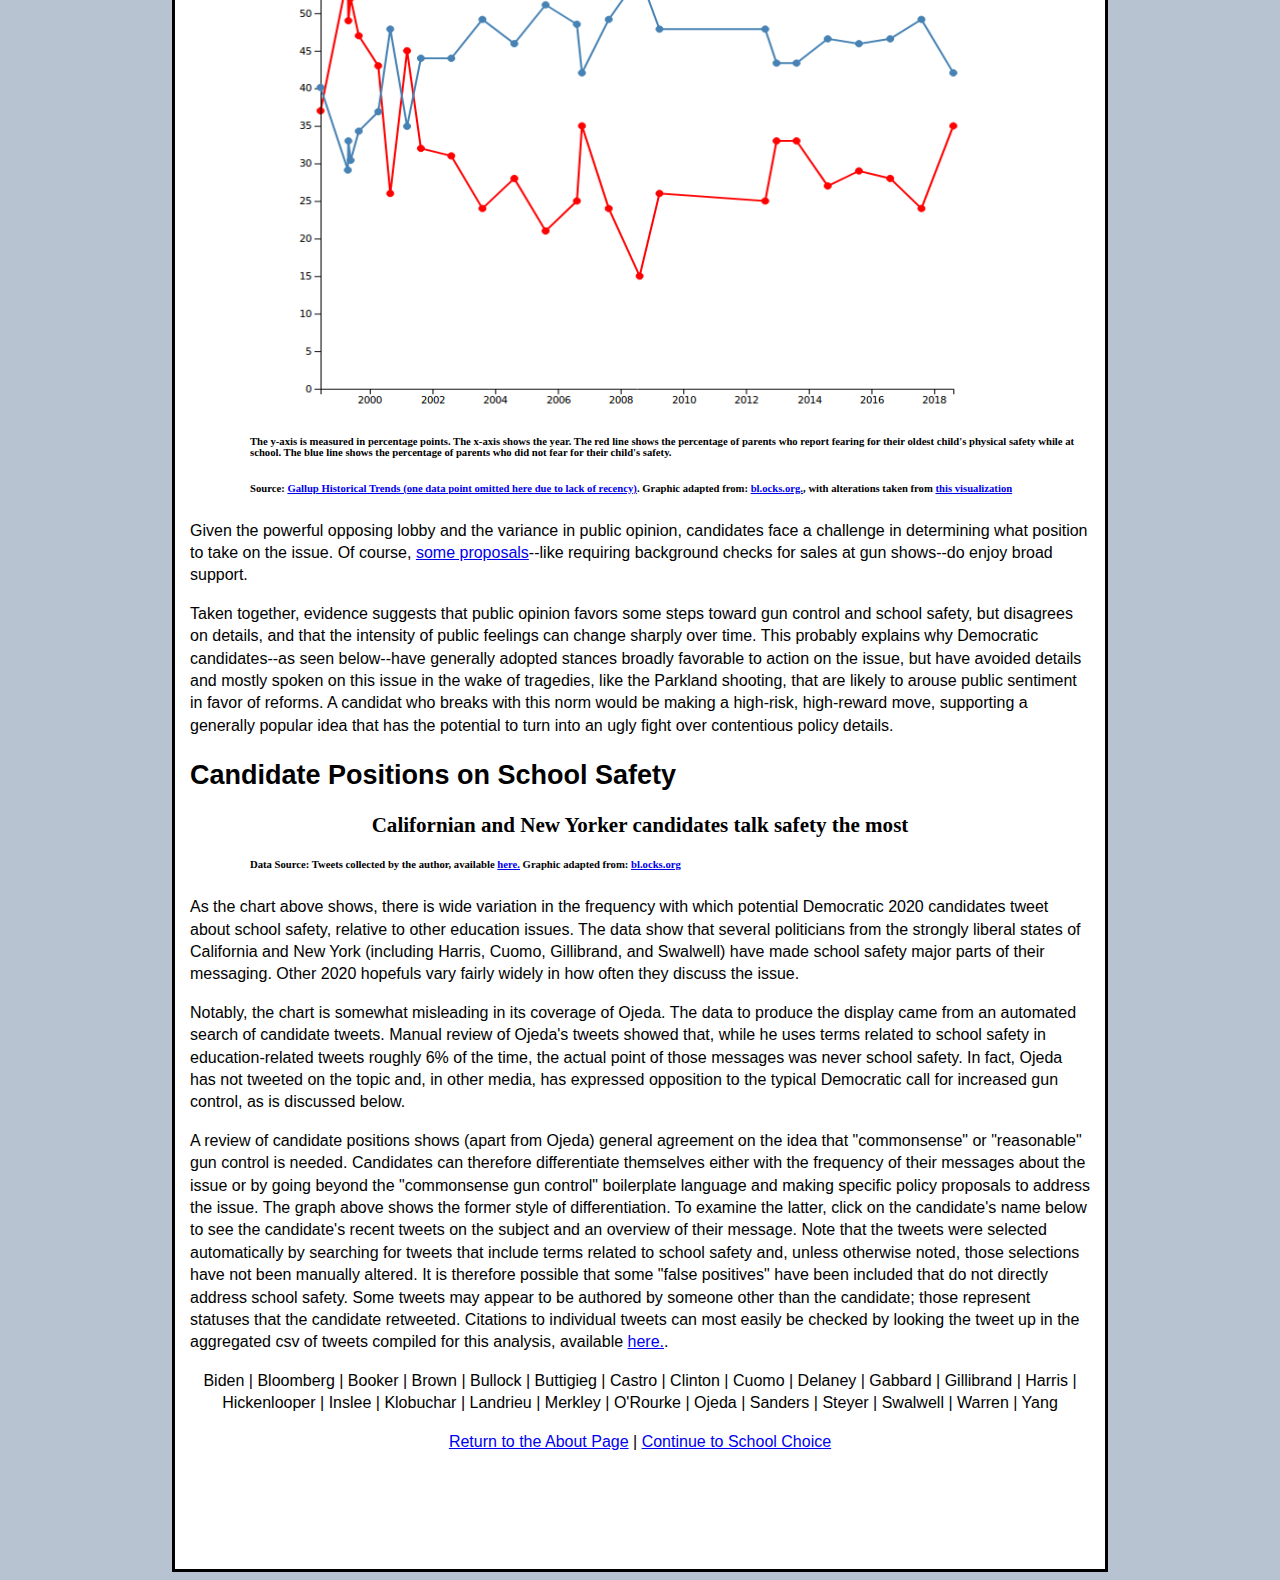
<file: Guns_in_Schools.html>
<!DOCTYPE html>
<html>
<head>
    <meta charset="utf-8">
	<title>Guns in Schools</title>
	<link href="styles/a3style.css" rel="stylesheet" type="text/css">
    <link href="styles/tweet_embed_style.css" rel="stylesheet" type="text/css">
    <link href="styles/cand_chart.css" rel="stylesheet" type="text/css">
    <link href="styles/gunsandregions.css" rel="stylesheet" type="text/css">
</head>
<body>
    <div class="headsection">
		<h1 id="maintitle">EdElect</h1>

		<nav>
            <ul>
                <li><a href="./">About</a></li>
                <li><a href="./2020_Candidates.html">2020 Candidates</a></li>
                <li><a href="./StudentLoans.html">Student Loans</a></li>
                <li><a href="./Guns_in_Schools.html">Guns in Schools</a></li>
                <li><a href="./SchoolChoice.html">School Choice</a></li>
            </ul>
        </nav>
  </div>

  <div class="mainbody">
		<div class="block_1"></div>

<h2>School Safety</h2>

<p>Jump to a section</p>
<ul>
    <li><a href="#background_info">Issue Background</a></li>
    <li><a href="#public_opinion">Public Opinion Information for Candidates</a></li>
    <li><a href="#candidate_positions">Information on Candidates' Positions for Voters</a></li>
</ul>



<h2 id="background_info">Background Information</h2>

<p> Violent school shootings have been the subject of headlines in recent years. In 2012 twenty children and six adults were killed during the devastating Sandy Hook Elementary School shooting, which prompted a national conversation around gun violence. The New York Times reported 138 school shooting deaths from the time of Sandy Hook until 2018, and EdWeek maintains a <a href="https://www-edweek-org/ew/section/multimedia/school-shootings-this-year-how-many-and-where.html#about">school shooting tracker</a> that provides up-to-date information on recent episodes of violence.</p>

<div class="centerme">
<h3 class="textofchart">Most months in recent years have seen multiple school shootings</h3>
<h5 class="textofchart">Number of school shootings per month since January 2014</h5>
<img src="Images/nyt_gunviolence.JPG" alt="Gun Violence by Year" width="600">
</div>

<h4> Image source: <a href="https://www.nytimes.com/interactive/2018/02/15/us/school-shootings-sandy-hook-parkland.html">New York Times, 15 February 2018</a></h4>


<p>As the discussion below will show, the prevalence of violence within schools has made the issue a major one in American educational policy.</p>

<h2 id="public_opinion">Public Opinion Regarding School Safety</h2>

<p> Although gun violence is the second leading cause of child and teen death according to <a href="https://everytownresearch.org/gun-violence-america/#foot_note_22">Everytown</a>, a gun safety organization, the nation remains divided on the policies needed to curb gun violence in schools and in society. This is in spite of the fact that, according to a 2017 Pew Center poll, the majority of surveyed Americans in all parts of the country view the ease of legal access to guns as a factor that contributes "A great deal" or "A fair amount" to gun violence. </p>

<!-- Adding a new D3. It's not interactive, but at least it has no background color and matches the style of other bar graphs. -->

<div class="centerme">
<h3 class="textofchart">Americans in the Northeast are most likely to see ease of legal access to guns as a contributor to gun violence, but the rest of the country isn't far behind</h3>

<h5 class="textofchart">Proportion of those surveyed who feel ease of legal access to guns contributes to gun violence</h5>


<div id="graphic"></div>
</div>


<h4>Source: <a href="http://www.pewsocialtrends.org/dataset/american-trends-panel-wave-26/">The 2017 Pew Research Center's American Trends Panel, Wave 26 (April 4-April 18, 2017</a>. The opinions expressed herein, including any implications for policy, are those of the author and not of Pew Research Center. Graphic adapted from: <a href="https://bl.ocks.org/hrecht/f84012ee860cb4da66331f18d588eee3">bl.ocks.org.</a></h4>
<!-- End of d3 experiment -->

<p> In spite of the widespread sentiment that access to guns exacerbates issues of violent crime, gun reform remains a highly contentious issue, with groups like the NRA resisting proposed legislation. Such resistance complicates the task of policymakers and voters wishing to identify viable means of curbing gun violence. </p> 

<p>Adding to the issue's complexity, opinions on school safety can vary wildly over time:</p>

<h3 class="centerme textofchart">Fear for students' safety is volatile but has increased recently</h3>
<h5 class='textofchart centerme'>Percent of parents who report fearing for childrens' safety at school (red) and percent who do not fear for safety (blue) over time</h5>
<div class="centerme">
<img src="Images/opinion_chart.png">
</div>
<h4>The y-axis is measured in percentage points. The x-axis shows the year. The red line shows the percentage of parents who report fearing for their oldest child's physical safety while at school. The blue line shows the percentage of parents who did not fear for their child's safety.</h4>

<h4>Source: <a href="https://news.gallup.com/poll/1612/education.aspx">Gallup Historical Trends (one data point omitted here due to lack of recency)</a>. Graphic adapted from: <a href="https://bl.ocks.org/d3noob/402dd382a51a4f6eea487f9a35566de0
">bl.ocks.org.</a>, with alterations taken from <a href="http://bl.ocks.org/d3noob/38744a17f9c0141bcd04
">this visualization</a></h4>

<p>Given the powerful opposing lobby and the variance in public opinion, candidates face a challenge in determining what position to take on the issue. 
Of course, <a href="http://www.people-press.org/2018/10/18/gun-policy-remains-divisive-but-several-proposals-still-draw-bipartisan-support/">some proposals</a>--like requiring background checks for sales at gun shows--do enjoy broad support.</p>

<p>Taken together, evidence suggests that public opinion favors some steps toward gun control and school safety, but disagrees on details, and that the intensity of public feelings can change sharply over time. This probably explains why Democratic candidates--as seen below--have generally adopted stances broadly favorable to action on the issue, but have avoided details and mostly spoken on this issue in the wake of tragedies, like the Parkland shooting, that are likely to arouse public sentiment in favor of reforms. A candidat who breaks with this norm would be making a high-risk, high-reward move, supporting a generally popular idea that has the potential to turn into an ugly fight over contentious policy details.</p>


<h2 id="candidate_positions">Candidate Positions on School Safety</h2>

<h3 class="textofchart centerme">Californian and New Yorker candidates talk safety the most</h3>

<div class="cand-chart" id="cand_ss_pct_tweet"></div>
<h4> Data Source: Tweets collected by the author, available <a href="https://github.com/Sarah-HP/ed-elect/tree/master/data">here.</a> Graphic adapted from: <a href="http://bl.ocks.org/Caged/6476579">bl.ocks.org</a></h4>


<p>As the chart above shows, there is wide variation in the frequency with which potential Democratic 2020 candidates tweet about school safety, relative to other education issues. The data show that several politicians from the strongly liberal states of California and New York (including Harris, Cuomo, Gillibrand, and Swalwell) have made school safety major parts of their messaging. Other 2020 hopefuls vary fairly widely in how often they discuss the issue.</p>


<p>Notably, the chart is somewhat misleading in its coverage of Ojeda. The data to produce the display came from an automated search of candidate tweets. Manual review of Ojeda's tweets showed that, while he uses terms related to school safety in education-related tweets roughly 6% of the time, the actual point of those messages was never school safety. In fact, Ojeda has not tweeted on the topic and, in other media, has expressed opposition to the typical Democratic call for increased gun control, as is discussed below.</p>

<p>A review of candidate positions shows (apart from Ojeda) general agreement on the idea that "commonsense" or "reasonable" gun control is needed. Candidates can therefore differentiate themselves either with the frequency of their messages about the issue or by going beyond the "commonsense gun control" boilerplate language and making specific policy proposals to address the issue. The graph above shows the former style of differentiation. To examine the latter, click on the candidate's name below to see the candidate's recent tweets on the subject and an overview of their message. Note that the tweets were selected automatically by searching for tweets that include terms related to school safety and, unless otherwise noted, those selections have not been manually altered. It is therefore possible that some "false positives" have been included that do not directly address school safety. Some tweets may appear to be authored by someone other than the candidate; those represent statuses that the candidate retweeted. Citations to individual tweets can most easily be checked by looking the tweet up in the aggregated csv of tweets compiled for this analysis, available <a href="https://github.com/Sarah-HP/ed-elect/tree/master/data">here.</a>.</p>

<p id="toggles"><a id="b1">Biden</a> | <a id="b2">Bloomberg</a> | <a id="b3">Booker</a> | <a id="b4">Brown</a> | <a id="b5">Bullock</a> | <a id="b6">Buttigieg</a> | <a id="b7">Castro</a> | <a id="b8">Clinton</a> | <a id="b9">Cuomo</a> | <a id="b10">Delaney</a> | <a id="b11">Gabbard</a> | <a id="b12">Gillibrand</a> | <a id="b13">Harris</a> | <a id="b14">Hickenlooper</a> | <a id="b15">Inslee</a> | <a id="b16">Klobuchar</a> | <a id="b17">Landrieu</a> | <a id="b18">Merkley</a> | <a id="b19">O'Rourke</a> | <a id="b20">Ojeda</a> | <a id="b21">Sanders</a> | <a id="b22">Steyer</a> | <a id="b23">Swalwell</a> | <a id="b24">Warren</a> | <a id="b25">Yang</a></p>

<!-- Biden -->
<div id="cand1" class="tweetcontent"><div class="smaller-box"><p>Former Vice Presient Biden has said that "Congress has a moral obligation to take action" on school safety and gun violence,<a class="footnote" href="#fn1-1"><sup id="ss-1-1">1</sup></a><span class="footnoteText">See his tweet on 2/15/2018, with ID number 964135454353354000. <a class="close" href="#close">[Close]</a></span> but has not offered any specific policy proposals in recent years.</p></div><div class="smaller-box" id="t1"></div></div>

<!-- Bloomberg -->
<div id="cand2" class="tweetcontent"><div class="smaller-box"><p>Former Mayor Bloomberg has offered support for the March for Our Lives and "common-sense gun safety laws."<a class="footnote" href="#fn2-1"><sup id="ss-2-1">1</sup></a><span class="footnoteText">See his tweet on 3/19/2018, with ID number 975760492189966000. <a class="close" href="#close">[Close]</a></span> However, he has not offered specific policy proposals.</p></div><div class="smaller-box" id="t2"></div></div>

<!-- Booker -->
<div id="cand3" class="tweetcontent"><div class="smaller-box"><p>Senator Booker has tweeted his support for the March for Our Lives<a class="footnote" href="#fn3-1"><sup id="ss-3-1">1</sup></a><span class="footnoteText">See his tweet on 3/24/2018, with ID number 977564858815217000. <a class="close" href="#close">[Close]</a></span> and called for "action and legislation" on school violence,<a class="footnote" href="#fn3-2"><sup id="ss-3-2">2</sup></a><span class="footnoteText">See his tweet on 5/18/2018, with ID number 997548918761250000. <a class="close" href="#close">[Close]</a></span> but has not offered any specific proposals.</p></div><div class="smaller-box" id="t3"></div></div>

<!-- Brown -->
<div id="cand4" class="tweetcontent"><div class="smaller-box"><p>Senator Brown has expressed support for the March for Our Lives.<a class="footnote" href="#fn4-1"><sup id="ss-4-1">1</sup></a><span class="footnoteText">See his tweet on 3/24/2018, with ID number 977657197088911000. <a class="close" href="#close">[Close]</a></span> He has stated that "[g]uns do not belong in schools,"<a class="footnote" href="#fn4-2"><sup id="ss-4-2">2</sup></a><span class="footnoteText">See his tweet on 8/23/2018, with ID number 1032652741385030000. <a class="close" href="#close">[Close]</a></span> an apparent rejection of the idea of arming teachers. He arguably suggested an assault weapons ban in tweeting that "[g]uns that are made to kill the maximum number of people in the shortest period of time belong on the battlefield, not in our schoolyards"<a class="footnote" href="#fn4-3"><sup id="ss-4-3">3</sup></a><span class="footnoteText">See his tweet on 3/25/2018, with ID number 977999755921018000. <a class="close" href="#close">[Close]</a></span> and has <a href="http://www.wfmj.com/story/37664020/senator-brown-introduces-legislation-to-improve-school-security">introduced legislation</a> to improve school security by funding physical security improvements in buildings and early intervention programs to prevent school violence.</p></div><div class="smaller-box" id="t4"></div></div>

<!-- Bullock -->
<div id="cand5" class="tweetcontent"><div class="smaller-box"><p>Governor Bullock has tweeted his support for the March for Our Lives,<a class="footnote" href="#fn5-1"><sup id="ss-5-1">1</sup></a><span class="footnoteText">See his tweet on 3/24/2018, with ID number 977645880244252000. <a class="close" href="#close">[Close]</a></span> but has not offered specific policy proposals.</p></div><div class="smaller-box" id="t5"></div></div>

<!-- Buttigieg -->
<div id="cand6" class="tweetcontent"><div class="smaller-box"><p>Mayor Buttigieg has tweeted his support for the March for Our Lives,<a class="footnote" href="#fn6-1"><sup id="ss-6-1">1</sup></a><span class="footnoteText">See his tweet on 3/24/2018, with ID number 977649668355186000. <a class="close" href="#close">[Close]</a></span> but has not offered specific policy proposals.</p></div><div class="smaller-box" id="t6"></div></div>

<!-- Castro -->
<div id="cand7" class="tweetcontent"><div class="smaller-box"><p>Secretary Castro has tweeted his support for student walkouts calling for action on school violence,<a class="footnote" href="#fn7-1"><sup id="ss-7-1">1</sup></a><span class="footnoteText">See his tweet on 4/20/2018, with ID number 987306167398432000. <a class="close" href="#close">[Close]</a></span> but has not offered specific policy proposals.</p></div><div class="smaller-box" id="t7"></div></div>

<!-- Clinton -->
<div id="cand8" class="tweetcontent"><div class="smaller-box"><p>Secretary Clinton has tweeted her support for student walkouts calling for action on school violence,<a class="footnote" href="#fn8-1"><sup id="ss-8-1">1</sup></a><span class="footnoteText">See her tweet on 3/15/2018, with ID number 974103715576799000. <a class="close" href="#close">[Close]</a></span> but has not offered specific policy proposals.</p></div><div class="smaller-box" id="t8"></div></div>

<!-- Cuomo -->
<div id="cand9" class="tweetcontent"><div class="smaller-box"><p>Governor Cuomo has expressed support for the March for Our Lives<a class="footnote" href="#fn9-1"><sup id="ss-9-1">1</sup></a><span class="footnoteText">See his tweet on 3/23/2018, with ID number 977316216950984000. <a class="close" href="#close">[Close]</a></span> and called arming teachers "absurd."<a class="footnote" href="#fn9-2"><sup id="ss-9-2">2</sup></a><span class="footnoteText">See his tweet on 6/6/2018, with ID number 1004151524027660000. <a class="close" href="#close">[Close]</a></span> At the state level, he has argued for a Red Flag Law allowing third parties to petition for potential perpetrators of mass shootings to have their guns taken away temporarily.<a class="footnote" href="#fn9-3"><sup id="ss-9-3">3</sup></a><span class="footnoteText">See, among many others, his tweet on 6/18/2018, with ID number 1008744396819490000. <a class="close" href="#close">[Close]</a></span></p></div><div class="smaller-box" id="t9"></div></div>

<!-- Delaney -->
<div id="cand10" class="tweetcontent"><div class="smaller-box"><p>Representative Delaney has been somewhat more specific than other Democrats in his policy proposals regarding school safety. He has expressed support for the March for Our Lives and student walkouts,<a class="footnote" href="#fn10-1"><sup id="ss-10-1">1</sup></a><span class="footnoteText">See his tweets on 4/20/2018 and 3/24/2018, with ID numbers 987393237517262000 and 977672873405018000, respectively. <a class="close" href="#close">[Close]</a></span> called for universal background checks, and indicated that he thinks additional police officers in schools for security purposes would be "a good idea" but that arming teachers would be a mistake.<a class="footnote" href="#fn10-2"><sup id="ss-10-2">1</sup></a><span class="footnoteText">See his tweet on 6/2/2018, with ID number 1002919562554190000. <a class="close" href="#close">[Close]</a></span></p></div><div class="smaller-box" id="t10"></div></div>

<!-- Gabbard -->
<div id="cand11" class="tweetcontent"><div class="smaller-box"><p>Representative Gabbard has expressed support for the March for Our Lives<a class="footnote" href="#fn11-1"><sup id="ss-11-1">1</sup></a><span class="footnoteText">See her tweet on 5/26/2018, with ID number 1000374584632270000. <a class="close" href="#close">[Close]</a></span> and called for "universal background checks and closing the gunshow/online loophole."<a class="footnote" href="#fn11-2"><sup id="ss-11-2">2</sup></a><span class="footnoteText">See her tweet on 3/14/2018, with ID number 973997684729241000. <a class="close" href="#close">[Close]</a></span></p></div><div class="smaller-box" id="t11"></div></div>

<!-- Gillibrand -->
<div id="cand12" class="tweetcontent"><div class="smaller-box"><p>Senator Gillibrand has expressed her support for student walkouts to protest school violence,<a class="footnote" href="#fn12-1"><sup id="ss-12-1">1</sup></a><span class="footnoteText">See her tweet on 4/20/2018, with ID number 987437895387578000. <a class="close" href="#close">[Close]</a></span> but has not offered many specifics in her many tweets about school safety, though she has come out decisively against arming teachers.<a class="footnote" href="#fn12-2"><sup id="ss-12-2">2</sup></a><span class="footnoteText">See her tweet on 8/23/2018, with ID number 1032625141598040000. <a class="close" href="#close">[Close]</a></span></p></div><div class="smaller-box" id="t12"></div></div>

<!-- Harris -->
<div id="cand13" class="tweetcontent"><div class="smaller-box"><p>Senator Harris has expressed support for school walkouts and the March for Our Lives.<a class="footnote" href="#fn13-1"><sup id="ss-13-1">1</sup></a><span class="footnoteText">See her tweets on 4/20/2018 and 3/24/2018, with ID numbers 987409066594062000 and 977630424297099000, respectively. <a class="close" href="#close">[Close]</a></span> She opposes arming teachers<a class="footnote" href="#fn13-2"><sup id="ss-13-2">2</sup></a><span class="footnoteText">See her tweet on 1/7/2019, with ID number 1082425402948230000. <a class="close" href="#close">[Close]</a></span> and has instead proposed instituting universal background checks and banning assault weapons, high capacity magazines, and bump stocks.<a class="footnote" href="#fn13-3"><sup id="ss-13-3">3</sup></a><span class="footnoteText">See her tweet on 8/23/2018, with ID number 1032709564502820000. <a class="close" href="#close">[Close]</a></span></p></div><div class="smaller-box" id="t13"></div></div>

<!-- Hickenlooper -->
<div id="cand14" class="tweetcontent"><div class="smaller-box"><p>Former Governor Hickenlooper has expressed general regret at school violence, but has not offered specific policy proposals.<a class="footnote" href="#fn14-1"><sup id="ss-14-1">1</sup></a><span class="footnoteText">See his tweet on 12/14/2014, with ID number 543943807209701000. <a class="close" href="#close">[Close]</a></span></p></div><div class="smaller-box" id="t14"></div></div>

<!-- Inslee -->
<div id="cand15" class="tweetcontent"><div class="smaller-box"><p>Governor Inslee has expressed support for student walkouts<a class="footnote" href="#fn15-1"><sup id="ss-15-1">1</sup></a><span class="footnoteText">See his tweet on 3/15/2018, with ID number 974083630795403000. <a class="close" href="#close">[Close]</a></span> and "common sense measures to reduce gun violence."<a class="footnote" href="#fn15-2"><sup id="ss-15-2">2</sup></a><span class="footnoteText">See his tweet on 2/23/2018, with ID number 966874884734373000. <a class="close" href="#close">[Close]</a></span> He has not offered more specific policy objectives, though he has called the idea of arming teachers "wildly contrary to the task of building the community we seek."<a class="footnote" href="#fn15-3"><sup id="ss-15-3">3</sup></a><span class="footnoteText">See his tweet on 10/28/2018, with ID number 1056585620414310000. <a class="close" href="#close">[Close]</a></span></p></div><div class="smaller-box" id="t15"></div></div>

<!-- Klobuchar -->
<div id="cand16" class="tweetcontent"><div class="smaller-box"><p>Senator Klobuchar has tweeted her support for the March for Our Lives<a class="footnote" href="#fn16-1"><sup id="ss-16-1">1</sup></a><span class="footnoteText">See her tweet on 6/25/2018, with ID number 1011370314750660000. <a class="close" href="#close">[Close]</a></span> and for "sensible gun legislation, including a bipartisan background check bill."<a class="footnote" href="#fn16-2"><sup id="ss-16-2">2</sup></a><span class="footnoteText">See her tweet on 2/16/2018, with ID number 964340680721141000. <a class="close" href="#close">[Close]</a></span></p></div><div class="smaller-box" id="t16"></div></div>

<!-- Landrieu -->
<div id="cand17" class="tweetcontent"><div class="smaller-box"><p>Former Mayor Landrieu has tweeted his support for the March for Our Lives,<a class="footnote" href="#fn17-1"><sup id="ss-17-1">1</sup></a><span class="footnoteText">See his tweet on 3/25/2018, with ID number 977713264758067000. <a class="close" href="#close">[Close]</a></span> and "common sense gun safety laws,"<a class="footnote" href="#fn17-2"><sup id="ss-17-2">1</sup></a><span class="footnoteText">See his tweet on 6/8/2018, with ID number 1005118382537100000. <a class="close" href="#close">[Close]</a></span> but has not offered specific policy proposals.</p></div><div class="smaller-box" id="t17"></div></div>

<!-- Merkley -->
<div id="cand18" class="tweetcontent"><div class="smaller-box"><p>Senator Merkley has tweeted his support for student walkouts calling for action on school violence,<a class="footnote" href="#fn18-1"><sup id="ss-18-1">1</sup></a><span class="footnoteText">See his tweet on 4/20/2018, with ID number 987407257020268000. <a class="close" href="#close">[Close]</a></span> and for the March for Our Lives,<a class="footnote" href="#fn18-2"><sup id="ss-18-2">2</sup></a><span class="footnoteText">See his tweet on 3/26/2018, with ID number 978335603329773000. <a class="close" href="#close">[Close]</a></span> but has not offered specific policy proposals.</p></div><div class="smaller-box" id="t18"></div></div>

<!-- ORourke -->
<div id="cand19" class="tweetcontent"><div class="smaller-box"><p>Former Representative O'Rourke has tweeted his support for student walkouts calling for action on school violence,<a class="footnote" href="#fn19-1"><sup id="ss-19-1">1</sup></a><span class="footnoteText">See his tweet on 4/20/2018, with ID number 987452712735461000. <a class="close" href="#close">[Close]</a></span> but has not offered specific policy proposals.</p></div><div class="smaller-box" id="t19"></div></div>


<!-- Ojeda -->
<div id="cand20" class="tweetcontent"><div class="smaller-box"><p>Ojeda has not tweeted on the issue of school safety. During an interview with a local news outlet, he <a href="https://wchstv.com/news/kyc/us-house-of-representatives-district-3/richard-ojeda-democrat">expressed opposition</a> to new gun control laws. This aligns with his positioning himself as a populist, non-traditional brand of Democrat.</p></div><div class="smaller-box" id="t20"></div></div>



<!-- Sanders -->
<div id="cand21" class="tweetcontent"><div class="smaller-box"><p>Senator Sanders has expressed support for the Parkland students pushing for new gun laws.<a class="footnote" href="#fn21-1"><sup id="ss-21-1">1</sup></a><span class="footnoteText">See his tweet on 8/14/2018, with ID number 1029476117533650000. <a class="close" href="#close">[Close]</a></span> He has not proposed specific policy solutions, though he has called for "commonsense gun safety legislation" and criticized the Trump Administration, and specifically Secretary DeVos, for considering arming teachers.<a class="footnote" href="#fn21-2"><sup id="ss-21-2">2</sup></a><span class="footnoteText">See his tweet on 8/23/2018, with ID number 1032656840138600000. <a class="close" href="#close">[Close]</a></span></p></div><div class="smaller-box" id="t21"></div></div>

<!-- Steyer -->
<div id="cand22" class="tweetcontent"><div class="smaller-box"><p>Steyer has not offered specific policy proposals regarding school safety, but has tweeted his support for the Parkland students,<a class="footnote" href="#fn22-1"><sup id="ss-22-1">1</sup></a><span class="footnoteText">See her tweet on 10/2/2018, with ID number 1047167672280960000. <a class="close" href="#close">[Close]</a></span> the March for Our Lives,<a class="footnote" href="#fn22-2"><sup id="ss-22-2">2</sup></a><span class="footnoteText">See her tweet on 3/24/2018, with ID number 977676222955048000. <a class="close" href="#close">[Close]</a></span> and student walkouts.<a class="footnote" href="#fn22-3"><sup id="ss-22-3">3</sup></a><span class="footnoteText">See her tweet on 3/14/2018, with ID number 974055410876407000. <a class="close" href="#close">[Close]</a></span></p></div><div class="smaller-box" id="t22"></div></div>

<!-- Swalwell -->
<div id="cand23" class="tweetcontent"><div class="smaller-box"><p>Swalwell has been more specific than many Democrats in his policy suggestions regarding school shootings. In addition to expressing support for the March for Our Lives,<a class="footnote" href="#fn23-1"><sup id="ss-23-1">1</sup></a><span class="footnoteText">See his tweet on 5/3/2018, with ID number 992107733947043000. <a class="close" href="#close">[Close]</a></span> he has suggested "truly universal background checks, improving databases, and banning [and] buying back assault weapons."<a class="footnote" href="#fn23-2"><sup id="ss-23-2">2</sup></a><span class="footnoteText">See his tweet on 12/19/2018, with ID number 1075478626710280000. <a class="close" href="#close">[Close]</a></span> He juxtaposed these proposals with the idea of arming teachers, which he suggested would be ineffective and "turn schools into battlegrounds."<a class="footnote" href="#fn23-2"><sup id="ss-23-2">2</sup></a><span class="footnoteText">See his tweet on 12/19/2018, with ID number 1075478626710280000. <a class="close" href="#close">[Close]</a></span></p></div><div class="smaller-box" id="t23"></div></div>

<!-- Warren -->
<div id="cand24" class="tweetcontent"><div class="smaller-box"><p>Senator Warren has tweeted her support for the March for Our Lives and "common-sense gun reform,"<a class="footnote" href="#fn24-1"><sup id="ss-24-1">1</sup></a><span class="footnoteText">See her tweet on 10/21/2018, with ID number 1054148069611200000. <a class="close" href="#close">[Close]</a></span> but has not offered specific policy proposals, though she has expressed strong opposition to the idea of arming teachers.<a class="footnote" href="#fn24-2"><sup id="ss-24-2">2</sup></a><span class="footnoteText">See her tweet on 10/21/2018, with ID number 1032683496995730000. <a class="close" href="#close">[Close]</a></span></p></div><div class="smaller-box" id="t24"></div></div>

<!-- Yang -->
<div id="cand25" class="tweetcontent"><div class="smaller-box"><p>Yang has been more specific than most candidates in his policy suggestions. In addition to expressing support for the Parkland students,<a class="footnote" href="#fn25-1"><sup id="ss-25-1">1</sup></a><span class="footnoteText">See his tweet on 2/18/2018, with ID number 965272187094667000. <a class="close" href="#close">[Close]</a></span> he has suggested raising the age requirement to buy a gun to 21 years old<a class="footnote" href="#fn25-2"><sup id="ss-25-2">2</sup></a><span class="footnoteText">See his tweet on 9/20/2018, with ID number 1042813196648830000. <a class="close" href="#close">[Close]</a></span> and "curbing access to weapons that can kill large numbers of civilians."<a class="footnote" href="#fn25-3"><sup id="ss-25-3">3</sup></a><span class="footnoteText">See his tweet on 6/20/2018, with ID number 1009507397029760000. <a class="close" href="#close">[Close]</a></span> He opposes arming teachers, calling it the "dumbest idea ever" and "embarrassing," suggesting that more resources for mental health outreach in schools would be a more effective solution.<a class="footnote" href="#fn25-4"><sup id="ss-25-4">4</sup></a><span class="footnoteText">See his tweet on 3/12/2018, with ID number 972991447807987000. <a class="close" href="#close">[Close]</a></span></p></div><div class="smaller-box" id="t25"></div></div>


<p class="centerme"><a href="index.html">Return to the About Page</a> | <a href="SchoolChoice.html">Continue to School Choice</a></p>

</div>

<!--Twitter javascript setup script-see file for source link-->
  <script src="scripts/twitter_embed_basic_code.js"></script>
  <script type="text/javascript" src="scripts/display_ss_tweets.js"></script>
  <script src="https://d3js.org/d3.v3.min.js"></script>
  <script src="scripts/tooltip.js"></script>
  <script src="scripts/cand_ss_cht.js"></script>
  <script src="scripts/gunsandschools.js"></script>

</body>
</html>
</file>
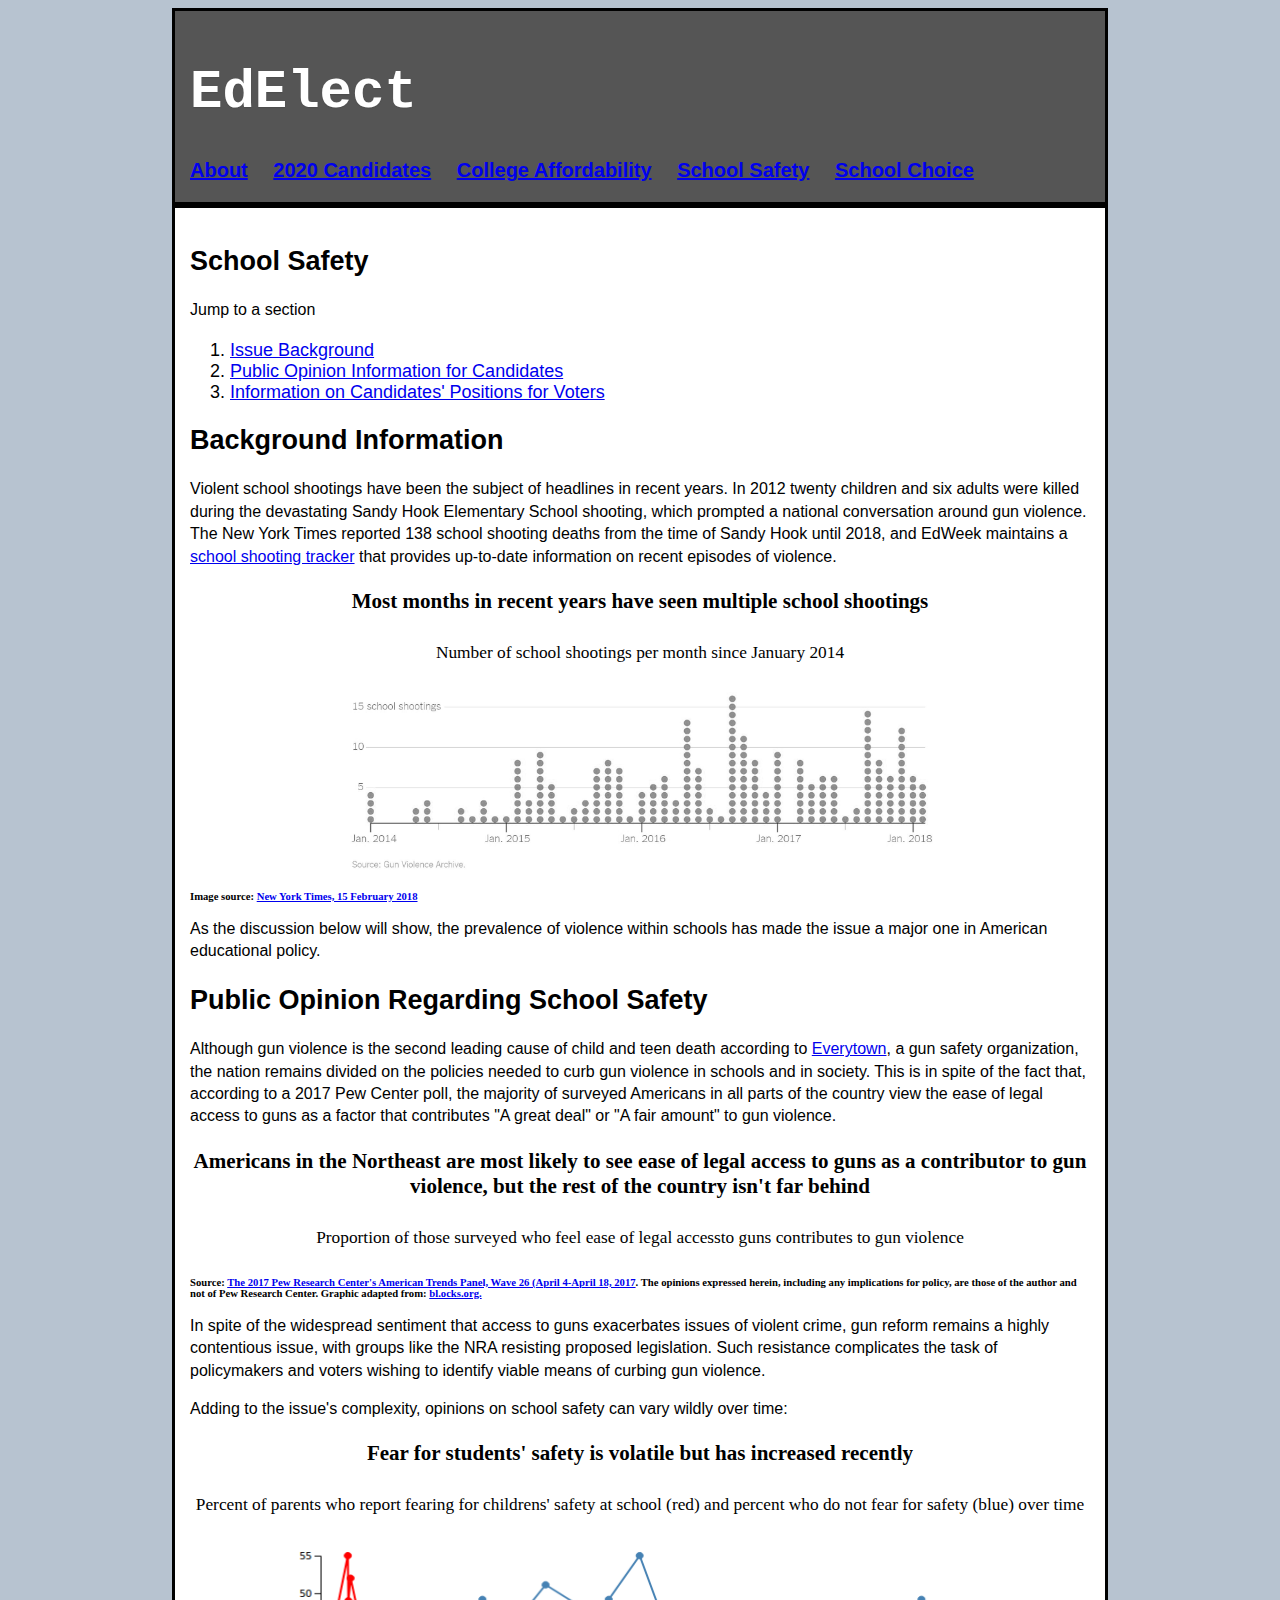
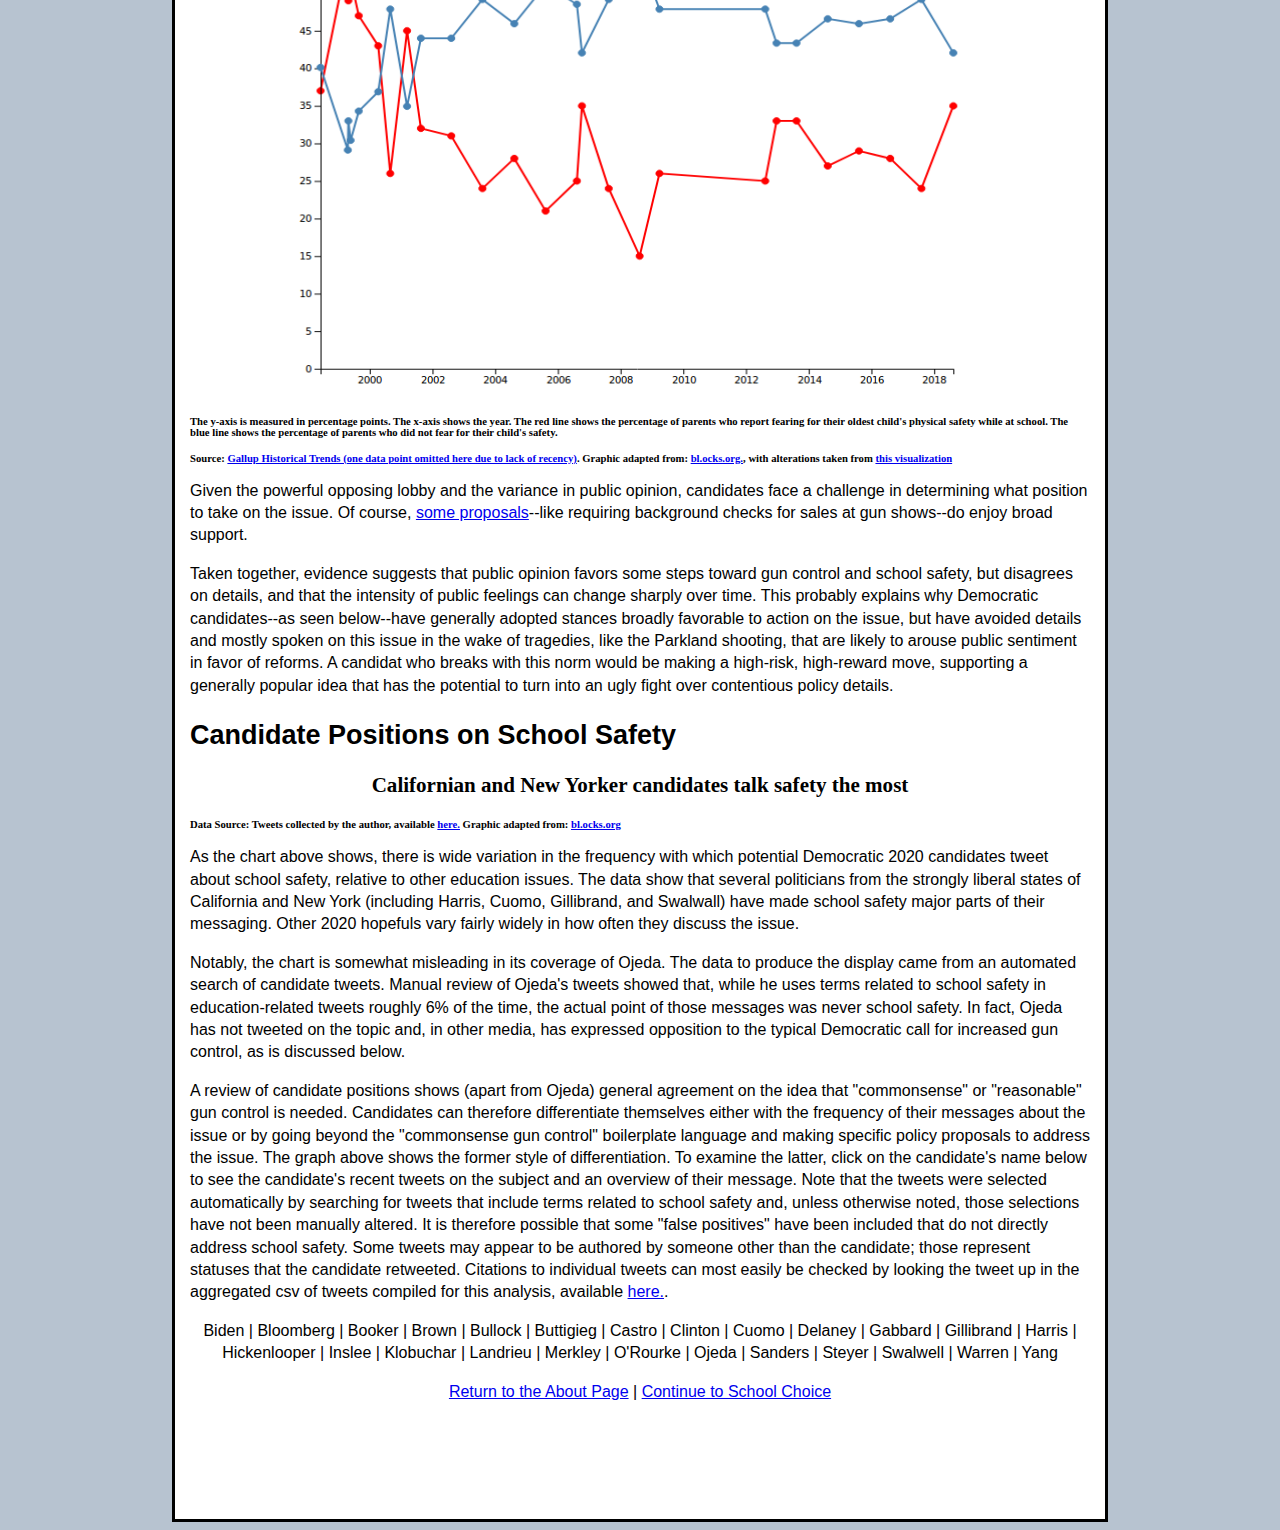
<file: schoolsafety.html>
<!DOCTYPE html>
<html>
<head>
    <meta charset="utf-8">
	<title>School Safety</title>
	<link href="styles/a3style.css" rel="stylesheet" type="text/css">
    <link href="styles/tweet_embed_style.css" rel="stylesheet" type="text/css">
    <link href="styles/cand_chart.css" rel="stylesheet" type="text/css">
    <link href="styles/gunsandregions.css" rel="stylesheet" type="text/css">
</head>
<body>
    <div class="headsection">
		<h1 id="maintitle">EdElect</h1>

        <nav>
            <ul>
                <li><a href="./">About</a></li>
                <li><a href="./2020_Candidates.html">2020 Candidates</a></li>
                <li><a href="./collegeaffordability.html">College Affordability</a></li>
                <li><a href="./schoolsafety.html">School Safety</a></li>
                <li><a href="./SchoolChoice.html">School Choice</a></li>
            </ul>
        </nav>
  </div>

  <div class="mainbody">
		<div class="block_1"></div>

<h2>School Safety</h2>

<p>Jump to a section</p>
<ul>
    <li><a href="#background_info">Issue Background</a></li>
    <li><a href="#public_opinion">Public Opinion Information for Candidates</a></li>
    <li><a href="#candidate_positions">Information on Candidates' Positions for Voters</a></li>
</ul>



<h2 id="background_info">Background Information</h2>

<p> Violent school shootings have been the subject of headlines in recent years. In 2012 twenty children and six adults were killed during the devastating Sandy Hook Elementary School shooting, which prompted a national conversation around gun violence. The New York Times reported 138 school shooting deaths from the time of Sandy Hook until 2018, and EdWeek maintains a <a href="https://www-edweek-org/ew/section/multimedia/school-shootings-this-year-how-many-and-where.html#about">school shooting tracker</a> that provides up-to-date information on recent episodes of violence.</p>

<div class="centerme">
<h3 class="textofchart">Most months in recent years have seen multiple school shootings</h3>
<h5 class="textofchart">Number of school shootings per month since January 2014</h5>
<img src="Images/nyt_gunviolence.JPG" alt="Gun Violence by Year" width="600">
</div>

<h4 class="textofchart">Image source: <a href="https://www.nytimes.com/interactive/2018/02/15/us/school-shootings-sandy-hook-parkland.html">New York Times, 15 February 2018</a></h4>


<p>As the discussion below will show, the prevalence of violence within schools has made the issue a major one in American educational policy.</p>

<h2 id="public_opinion">Public Opinion Regarding School Safety</h2>

<p> Although gun violence is the second leading cause of child and teen death according to <a href="https://everytownresearch.org/gun-violence-america/#foot_note_22">Everytown</a>, a gun safety organization, the nation remains divided on the policies needed to curb gun violence in schools and in society. This is in spite of the fact that, according to a 2017 Pew Center poll, the majority of surveyed Americans in all parts of the country view the ease of legal access to guns as a factor that contributes "A great deal" or "A fair amount" to gun violence. </p>

<!-- Adding a new D3. It's not interactive, but at least it has no background color and matches the style of other bar graphs. -->

<div class="centerme">
<h3 class="textofchart">Americans in the Northeast are most likely to see ease of legal access to guns as a contributor to gun violence, but the rest of the country isn't far behind</h3>

<h5 class="textofchart">Proportion of those surveyed who feel ease of legal accessto guns contributes to gun violence</h5>


<div id="graphic"></div>
</div>


<h4 class="textofchart">Source: <a href="http://www.pewsocialtrends.org/dataset/american-trends-panel-wave-26/">The 2017 Pew Research Center's American Trends Panel, Wave 26 (April 4-April 18, 2017</a>. The opinions expressed herein, including any implications for policy, are those of the author and not of Pew Research Center. Graphic adapted from: <a href="https://bl.ocks.org/hrecht/f84012ee860cb4da66331f18d588eee3">bl.ocks.org.</a></h4>
<!-- End of d3 experiment -->

<p> In spite of the widespread sentiment that access to guns exacerbates issues of violent crime, gun reform remains a highly contentious issue, with groups like the NRA resisting proposed legislation. Such resistance complicates the task of policymakers and voters wishing to identify viable means of curbing gun violence. </p> 

<p>Adding to the issue's complexity, opinions on school safety can vary wildly over time:</p>

<h3 class="centerme textofchart">Fear for students' safety is volatile but has increased recently</h3>
<h5 class='textofchart centerme'>Percent of parents who report fearing for childrens' safety at school (red) and percent who do not fear for safety (blue) over time</h5>
<div class="centerme">
<img src="Images/opinion_chart.png">
</div>
<h4 class="textofchart">The y-axis is measured in percentage points. The x-axis shows the year. The red line shows the percentage of parents who report fearing for their oldest child's physical safety while at school. The blue line shows the percentage of parents who did not fear for their child's safety.</h4>

<h4 class="textofchart">Source: <a href="https://news.gallup.com/poll/1612/education.aspx">Gallup Historical Trends (one data point omitted here due to lack of recency)</a>. Graphic adapted from: <a href="https://bl.ocks.org/d3noob/402dd382a51a4f6eea487f9a35566de0
">bl.ocks.org.</a>, with alterations taken from <a href="http://bl.ocks.org/d3noob/38744a17f9c0141bcd04
">this visualization</a></h4>

<p>Given the powerful opposing lobby and the variance in public opinion, candidates face a challenge in determining what position to take on the issue. 
Of course, <a href="http://www.people-press.org/2018/10/18/gun-policy-remains-divisive-but-several-proposals-still-draw-bipartisan-support/">some proposals</a>--like requiring background checks for sales at gun shows--do enjoy broad support.</p>

<p>Taken together, evidence suggests that public opinion favors some steps toward gun control and school safety, but disagrees on details, and that the intensity of public feelings can change sharply over time. This probably explains why Democratic candidates--as seen below--have generally adopted stances broadly favorable to action on the issue, but have avoided details and mostly spoken on this issue in the wake of tragedies, like the Parkland shooting, that are likely to arouse public sentiment in favor of reforms. A candidat who breaks with this norm would be making a high-risk, high-reward move, supporting a generally popular idea that has the potential to turn into an ugly fight over contentious policy details.</p>


<h2 id="candidate_positions">Candidate Positions on School Safety</h2>

<h3 class="textofchart centerme">Californian and New Yorker candidates talk safety the most</h3>

<div class="cand-chart" id="cand_ss_pct_tweet"></div>
<h4 class="textofchart"> Data Source: Tweets collected by the author, available <a href="https://github.com/Sarah-HP/ed-elect/tree/master/data">here.</a> Graphic adapted from: <a href="http://bl.ocks.org/Caged/6476579">bl.ocks.org</a></h4>


<p>As the chart above shows, there is wide variation in the frequency with which potential Democratic 2020 candidates tweet about school safety, relative to other education issues. The data show that several politicians from the strongly liberal states of California and New York (including Harris, Cuomo, Gillibrand, and Swalwall) have made school safety major parts of their messaging. Other 2020 hopefuls vary fairly widely in how often they discuss the issue.</p>


<p>Notably, the chart is somewhat misleading in its coverage of Ojeda. The data to produce the display came from an automated search of candidate tweets. Manual review of Ojeda's tweets showed that, while he uses terms related to school safety in education-related tweets roughly 6% of the time, the actual point of those messages was never school safety. In fact, Ojeda has not tweeted on the topic and, in other media, has expressed opposition to the typical Democratic call for increased gun control, as is discussed below.</p>

<p>A review of candidate positions shows (apart from Ojeda) general agreement on the idea that "commonsense" or "reasonable" gun control is needed. Candidates can therefore differentiate themselves either with the frequency of their messages about the issue or by going beyond the "commonsense gun control" boilerplate language and making specific policy proposals to address the issue. The graph above shows the former style of differentiation. To examine the latter, click on the candidate's name below to see the candidate's recent tweets on the subject and an overview of their message. Note that the tweets were selected automatically by searching for tweets that include terms related to school safety and, unless otherwise noted, those selections have not been manually altered. It is therefore possible that some "false positives" have been included that do not directly address school safety. Some tweets may appear to be authored by someone other than the candidate; those represent statuses that the candidate retweeted. Citations to individual tweets can most easily be checked by looking the tweet up in the aggregated csv of tweets compiled for this analysis, available <a href="https://github.com/Sarah-HP/ed-elect/tree/master/data">here.</a>.</p>

<p id="toggles"><a id="b1">Biden</a> | <a id="b2">Bloomberg</a> | <a id="b3">Booker</a> | <a id="b4">Brown</a> | <a id="b5">Bullock</a> | <a id="b6">Buttigieg</a> | <a id="b7">Castro</a> | <a id="b8">Clinton</a> | <a id="b9">Cuomo</a> | <a id="b10">Delaney</a> | <a id="b11">Gabbard</a> | <a id="b12">Gillibrand</a> | <a id="b13">Harris</a> | <a id="b14">Hickenlooper</a> | <a id="b15">Inslee</a> | <a id="b16">Klobuchar</a> | <a id="b17">Landrieu</a> | <a id="b18">Merkley</a> | <a id="b19">O'Rourke</a> | <a id="b20">Ojeda</a> | <a id="b21">Sanders</a> | <a id="b22">Steyer</a> | <a id="b23">Swalwell</a> | <a id="b24">Warren</a> | <a id="b25">Yang</a></p>

<!-- Biden -->
<div id="cand1" class="tweetcontent"><div class="smaller-box"><p>Former Vice Presient Biden has said that "Congress has a moral obligation to take action" on school safety and gun violence,<a class="footnote" href="#fn1-1"><sup id="ss-1-1">1</sup></a><span class="footnoteText">See his tweet on 2/15/2018, with ID number 964135454353354000. <a class="close" href="#close">[Close]</a></span> but has not offered any specific policy proposals in recent years.</p></div><div class="smaller-box" id="t1"></div></div>

<!-- Bloomberg -->
<div id="cand2" class="tweetcontent"><div class="smaller-box"><p>Former Mayor Bloomberg has offered support for the March for Our Lives and "common-sense gun safety laws."<a class="footnote" href="#fn2-1"><sup id="ss-2-1">1</sup></a><span class="footnoteText">See his tweet on 3/19/2018, with ID number 975760492189966000. <a class="close" href="#close">[Close]</a></span> However, he has not offered specific policy proposals.</p></div><div class="smaller-box" id="t2"></div></div>

<!-- Booker -->
<div id="cand3" class="tweetcontent"><div class="smaller-box"><p>Senator Booker has tweeted his support for the March for Our Lives<a class="footnote" href="#fn3-1"><sup id="ss-3-1">1</sup></a><span class="footnoteText">See his tweet on 3/24/2018, with ID number 977564858815217000. <a class="close" href="#close">[Close]</a></span> and called for "action and legislation" on school violence,<a class="footnote" href="#fn3-2"><sup id="ss-3-2">2</sup></a><span class="footnoteText">See his tweet on 5/18/2018, with ID number 997548918761250000. <a class="close" href="#close">[Close]</a></span> but has not offered any specific proposals.</p></div><div class="smaller-box" id="t3"></div></div>

<!-- Brown -->
<div id="cand4" class="tweetcontent"><div class="smaller-box"><p>Senator Brown has expressed support for the March for Our Lives.<a class="footnote" href="#fn4-1"><sup id="ss-4-1">1</sup></a><span class="footnoteText">See his tweet on 3/24/2018, with ID number 977657197088911000. <a class="close" href="#close">[Close]</a></span> He has stated that "[g]uns do not belong in schools,"<a class="footnote" href="#fn4-2"><sup id="ss-4-2">2</sup></a><span class="footnoteText">See his tweet on 8/23/2018, with ID number 1032652741385030000. <a class="close" href="#close">[Close]</a></span> an apparent rejection of the idea of arming teachers. He arguably suggested an assault weapons ban in tweeting that "[g]uns that are made to kill the maximum number of people in the shortest period of time belong on the battlefield, not in our schoolyards"<a class="footnote" href="#fn4-3"><sup id="ss-4-3">3</sup></a><span class="footnoteText">See his tweet on 3/25/2018, with ID number 977999755921018000. <a class="close" href="#close">[Close]</a></span> and has <a href="http://www.wfmj.com/story/37664020/senator-brown-introduces-legislation-to-improve-school-security">introduced legislation</a> to improve school security by funding physical security improvements in buildings and early intervention programs to prevent school violence.</p></div><div class="smaller-box" id="t4"></div></div>

<!-- Bullock -->
<div id="cand5" class="tweetcontent"><div class="smaller-box"><p>Governor Bullock has tweeted his support for the March for Our Lives,<a class="footnote" href="#fn5-1"><sup id="ss-5-1">1</sup></a><span class="footnoteText">See his tweet on 3/24/2018, with ID number 977645880244252000. <a class="close" href="#close">[Close]</a></span> but has not offered specific policy proposals.</p></div><div class="smaller-box" id="t5"></div></div>

<!-- Buttigieg -->
<div id="cand6" class="tweetcontent"><div class="smaller-box"><p>Mayor Buttigieg has tweeted his support for the March for Our Lives,<a class="footnote" href="#fn6-1"><sup id="ss-6-1">1</sup></a><span class="footnoteText">See his tweet on 3/24/2018, with ID number 977649668355186000. <a class="close" href="#close">[Close]</a></span> but has not offered specific policy proposals.</p></div><div class="smaller-box" id="t6"></div></div>

<!-- Castro -->
<div id="cand7" class="tweetcontent"><div class="smaller-box"><p>Secretary Castro has tweeted his support for student walkouts calling for action on school violence,<a class="footnote" href="#fn7-1"><sup id="ss-7-1">1</sup></a><span class="footnoteText">See his tweet on 4/20/2018, with ID number 987306167398432000. <a class="close" href="#close">[Close]</a></span> but has not offered specific policy proposals.</p></div><div class="smaller-box" id="t7"></div></div>

<!-- Clinton -->
<div id="cand8" class="tweetcontent"><div class="smaller-box"><p>Secretary Clinton has tweeted her support for student walkouts calling for action on school violence,<a class="footnote" href="#fn8-1"><sup id="ss-8-1">1</sup></a><span class="footnoteText">See her tweet on 3/15/2018, with ID number 974103715576799000. <a class="close" href="#close">[Close]</a></span> but has not offered specific policy proposals.</p></div><div class="smaller-box" id="t8"></div></div>

<!-- Cuomo -->
<div id="cand9" class="tweetcontent"><div class="smaller-box"><p>Governor Cuomo has expressed support for the March for Our Lives<a class="footnote" href="#fn9-1"><sup id="ss-9-1">1</sup></a><span class="footnoteText">See his tweet on 3/23/2018, with ID number 977316216950984000. <a class="close" href="#close">[Close]</a></span> and called arming teachers "absurd."<a class="footnote" href="#fn9-2"><sup id="ss-9-2">2</sup></a><span class="footnoteText">See his tweet on 6/6/2018, with ID number 1004151524027660000. <a class="close" href="#close">[Close]</a></span> At the state level, he has argued for a Red Flag Law allowing third parties to petition for potential perpetrators of mass shootings to have their guns taken away temporarily.<a class="footnote" href="#fn9-3"><sup id="ss-9-3">3</sup></a><span class="footnoteText">See, among many others, his tweet on 6/18/2018, with ID number 1008744396819490000. <a class="close" href="#close">[Close]</a></span></p></div><div class="smaller-box" id="t9"></div></div>

<!-- Delaney -->
<div id="cand10" class="tweetcontent"><div class="smaller-box"><p>Representative Delaney has been somewhat more specific than other Democrats in his policy proposals regarding school safety. He has expressed support for the March for Our Lives and student walkouts,<a class="footnote" href="#fn10-1"><sup id="ss-10-1">1</sup></a><span class="footnoteText">See his tweets on 4/20/2018 and 3/24/2018, with ID numbers 987393237517262000 and 977672873405018000, respectively. <a class="close" href="#close">[Close]</a></span> called for universal background checks, and indicated that he thinks additional police officers in schools for security purposes would be "a good idea" but that arming teachers would be a mistake.<a class="footnote" href="#fn10-2"><sup id="ss-10-2">1</sup></a><span class="footnoteText">See his tweet on 6/2/2018, with ID number 1002919562554190000. <a class="close" href="#close">[Close]</a></span></p></div><div class="smaller-box" id="t10"></div></div>

<!-- Gabbard -->
<div id="cand11" class="tweetcontent"><div class="smaller-box"><p>Representative Gabbard has expressed support for the March for Our Lives<a class="footnote" href="#fn11-1"><sup id="ss-11-1">1</sup></a><span class="footnoteText">See her tweet on 5/26/2018, with ID number 1000374584632270000. <a class="close" href="#close">[Close]</a></span> and called for "universal background checks and closing the gunshow/online loophole."<a class="footnote" href="#fn11-2"><sup id="ss-11-2">2</sup></a><span class="footnoteText">See her tweet on 3/14/2018, with ID number 973997684729241000. <a class="close" href="#close">[Close]</a></span></p></div><div class="smaller-box" id="t11"></div></div>

<!-- Gillibrand -->
<div id="cand12" class="tweetcontent"><div class="smaller-box"><p>Senator Gillibrand has expressed her support for student walkouts to protest school violence,<a class="footnote" href="#fn12-1"><sup id="ss-12-1">1</sup></a><span class="footnoteText">See her tweet on 4/20/2018, with ID number 987437895387578000. <a class="close" href="#close">[Close]</a></span> but has not offered many specifics in her many tweets about school safety, though she has come out decisively against arming teachers.<a class="footnote" href="#fn12-2"><sup id="ss-12-2">2</sup></a><span class="footnoteText">See her tweet on 8/23/2018, with ID number 1032625141598040000. <a class="close" href="#close">[Close]</a></span></p></div><div class="smaller-box" id="t12"></div></div>

<!-- Harris -->
<div id="cand13" class="tweetcontent"><div class="smaller-box"><p>Senator Harris has expressed support for school walkouts and the March for Our Lives.<a class="footnote" href="#fn13-1"><sup id="ss-13-1">1</sup></a><span class="footnoteText">See her tweets on 4/20/2018 and 3/24/2018, with ID numbers 987409066594062000 and 977630424297099000, respectively. <a class="close" href="#close">[Close]</a></span> She opposes arming teachers<a class="footnote" href="#fn13-2"><sup id="ss-13-2">2</sup></a><span class="footnoteText">See her tweet on 1/7/2019, with ID number 1082425402948230000. <a class="close" href="#close">[Close]</a></span> and has instead proposed instituting universal background checks and banning assault weapons, high capacity magazines, and bump stocks.<a class="footnote" href="#fn13-3"><sup id="ss-13-3">3</sup></a><span class="footnoteText">See her tweet on 8/23/2018, with ID number 1032709564502820000. <a class="close" href="#close">[Close]</a></span></p></div><div class="smaller-box" id="t13"></div></div>

<!-- Hickenlooper -->
<div id="cand14" class="tweetcontent"><div class="smaller-box"><p>Former Governor Hickenlooper has expressed general regret at school violence, but has not offered specific policy proposals.<a class="footnote" href="#fn14-1"><sup id="ss-14-1">1</sup></a><span class="footnoteText">See his tweet on 12/14/2014, with ID number 543943807209701000. <a class="close" href="#close">[Close]</a></span></p></div><div class="smaller-box" id="t14"></div></div>

<!-- Inslee -->
<div id="cand15" class="tweetcontent"><div class="smaller-box"><p>Governor Inslee has expressed support for student walkouts<a class="footnote" href="#fn15-1"><sup id="ss-15-1">1</sup></a><span class="footnoteText">See his tweet on 3/15/2018, with ID number 974083630795403000. <a class="close" href="#close">[Close]</a></span> and "common sense measures to reduce gun violence."<a class="footnote" href="#fn15-2"><sup id="ss-15-2">2</sup></a><span class="footnoteText">See his tweet on 2/23/2018, with ID number 966874884734373000. <a class="close" href="#close">[Close]</a></span> He has not offered more specific policy objectives, though he has called the idea of arming teachers "wildly contrary to the task of building the community we seek."<a class="footnote" href="#fn15-3"><sup id="ss-15-3">3</sup></a><span class="footnoteText">See his tweet on 10/28/2018, with ID number 1056585620414310000. <a class="close" href="#close">[Close]</a></span></p></div><div class="smaller-box" id="t15"></div></div>

<!-- Klobuchar -->
<div id="cand16" class="tweetcontent"><div class="smaller-box"><p>Senator Klobuchar has tweeted her support for the March for Our Lives<a class="footnote" href="#fn16-1"><sup id="ss-16-1">1</sup></a><span class="footnoteText">See her tweet on 6/25/2018, with ID number 1011370314750660000. <a class="close" href="#close">[Close]</a></span> and for "sensible gun legislation, including a bipartisan background check bill."<a class="footnote" href="#fn16-2"><sup id="ss-16-2">2</sup></a><span class="footnoteText">See her tweet on 2/16/2018, with ID number 964340680721141000. <a class="close" href="#close">[Close]</a></span></p></div><div class="smaller-box" id="t16"></div></div>

<!-- Landrieu -->
<div id="cand17" class="tweetcontent"><div class="smaller-box"><p>Former Mayor Landrieu has tweeted his support for the March for Our Lives,<a class="footnote" href="#fn17-1"><sup id="ss-17-1">1</sup></a><span class="footnoteText">See his tweet on 3/25/2018, with ID number 977713264758067000. <a class="close" href="#close">[Close]</a></span> and "common sense gun safety laws,"<a class="footnote" href="#fn17-2"><sup id="ss-17-2">1</sup></a><span class="footnoteText">See his tweet on 6/8/2018, with ID number 1005118382537100000. <a class="close" href="#close">[Close]</a></span> but has not offered specific policy proposals.</p></div><div class="smaller-box" id="t17"></div></div>

<!-- Merkley -->
<div id="cand18" class="tweetcontent"><div class="smaller-box"><p>Senator Merkley has tweeted his support for student walkouts calling for action on school violence,<a class="footnote" href="#fn18-1"><sup id="ss-18-1">1</sup></a><span class="footnoteText">See his tweet on 4/20/2018, with ID number 987407257020268000. <a class="close" href="#close">[Close]</a></span> and for the March for Our Lives,<a class="footnote" href="#fn18-2"><sup id="ss-18-2">2</sup></a><span class="footnoteText">See his tweet on 3/26/2018, with ID number 978335603329773000. <a class="close" href="#close">[Close]</a></span> but has not offered specific policy proposals.</p></div><div class="smaller-box" id="t18"></div></div>

<!-- ORourke -->
<div id="cand19" class="tweetcontent"><div class="smaller-box"><p>Former Representative O'Rourke has tweeted his support for student walkouts calling for action on school violence,<a class="footnote" href="#fn19-1"><sup id="ss-19-1">1</sup></a><span class="footnoteText">See his tweet on 4/20/2018, with ID number 987452712735461000. <a class="close" href="#close">[Close]</a></span> but has not offered specific policy proposals.</p></div><div class="smaller-box" id="t19"></div></div>


<!-- Ojeda -->
<div id="cand20" class="tweetcontent"><div class="smaller-box"><p>Ojeda has not tweeted on the issue of school safety. During an interview with a local news outlet, he <a href="https://wchstv.com/news/kyc/us-house-of-representatives-district-3/richard-ojeda-democrat">expressed opposition</a> to new gun control laws. This aligns with his positioning himself as a populist, non-traditional brand of Democrat.</p></div><div class="smaller-box" id="t20"></div></div>



<!-- Sanders -->
<div id="cand21" class="tweetcontent"><div class="smaller-box"><p>Senator Sanders has expressed support for the Parkland students pushing for new gun laws.<a class="footnote" href="#fn21-1"><sup id="ss-21-1">1</sup></a><span class="footnoteText">See his tweet on 8/14/2018, with ID number 1029476117533650000. <a class="close" href="#close">[Close]</a></span> He has not proposed specific policy solutions, though he has called for "commonsense gun safety legislation" and criticized the Trump Administration, and specifically Secretary DeVos, for considering arming teachers.<a class="footnote" href="#fn21-2"><sup id="ss-21-2">2</sup></a><span class="footnoteText">See his tweet on 8/23/2018, with ID number 1032656840138600000. <a class="close" href="#close">[Close]</a></span></p></div><div class="smaller-box" id="t21"></div></div>

<!-- Steyer -->
<div id="cand22" class="tweetcontent"><div class="smaller-box"><p>Steyer has not offered specific policy proposals regarding school safety, but has tweeted his support for the Parkland students,<a class="footnote" href="#fn22-1"><sup id="ss-22-1">1</sup></a><span class="footnoteText">See her tweet on 10/2/2018, with ID number 1047167672280960000. <a class="close" href="#close">[Close]</a></span> the March for Our Lives,<a class="footnote" href="#fn22-2"><sup id="ss-22-2">2</sup></a><span class="footnoteText">See her tweet on 3/24/2018, with ID number 977676222955048000. <a class="close" href="#close">[Close]</a></span> and student walkouts.<a class="footnote" href="#fn22-3"><sup id="ss-22-3">3</sup></a><span class="footnoteText">See her tweet on 3/14/2018, with ID number 974055410876407000. <a class="close" href="#close">[Close]</a></span></p></div><div class="smaller-box" id="t22"></div></div>

<!-- Swalwell -->
<div id="cand23" class="tweetcontent"><div class="smaller-box"><p>Swalwell has been more specific than many Democrats in his policy suggestions regarding school shootings. In addition to expressing support for the March for Our Lives,<a class="footnote" href="#fn23-1"><sup id="ss-23-1">1</sup></a><span class="footnoteText">See his tweet on 5/3/2018, with ID number 992107733947043000. <a class="close" href="#close">[Close]</a></span> he has suggested "truly universal background checks, improving databases, and banning [and] buying back assault weapons."<a class="footnote" href="#fn23-2"><sup id="ss-23-2">2</sup></a><span class="footnoteText">See his tweet on 12/19/2018, with ID number 1075478626710280000. <a class="close" href="#close">[Close]</a></span> He juxtaposed these proposals with the idea of arming teachers, which he suggested would be ineffective and "turn schools into battlegrounds."<a class="footnote" href="#fn23-2"><sup id="ss-23-2">2</sup></a><span class="footnoteText">See his tweet on 12/19/2018, with ID number 1075478626710280000. <a class="close" href="#close">[Close]</a></span></p></div><div class="smaller-box" id="t23"></div></div>

<!-- Warren -->
<div id="cand24" class="tweetcontent"><div class="smaller-box"><p>Senator Warren has tweeted her support for the March for Our Lives and "common-sense gun reform,"<a class="footnote" href="#fn24-1"><sup id="ss-24-1">1</sup></a><span class="footnoteText">See her tweet on 10/21/2018, with ID number 1054148069611200000. <a class="close" href="#close">[Close]</a></span> but has not offered specific policy proposals, though she has expressed strong opposition to the idea of arming teachers.<a class="footnote" href="#fn24-2"><sup id="ss-24-2">2</sup></a><span class="footnoteText">See her tweet on 10/21/2018, with ID number 1032683496995730000. <a class="close" href="#close">[Close]</a></span></p></div><div class="smaller-box" id="t24"></div></div>

<!-- Yang -->
<div id="cand25" class="tweetcontent"><div class="smaller-box"><p>Yang has been more specific than most candidates in his policy suggestions. In addition to expressing support for the Parkland students,<a class="footnote" href="#fn25-1"><sup id="ss-25-1">1</sup></a><span class="footnoteText">See his tweet on 2/18/2018, with ID number 965272187094667000. <a class="close" href="#close">[Close]</a></span> he has suggested raising the age requirement to buy a gun to 21 years old<a class="footnote" href="#fn25-2"><sup id="ss-25-2">2</sup></a><span class="footnoteText">See his tweet on 9/20/2018, with ID number 1042813196648830000. <a class="close" href="#close">[Close]</a></span> and "curbing access to weapons that can kill large numbers of civilians."<a class="footnote" href="#fn25-3"><sup id="ss-25-3">3</sup></a><span class="footnoteText">See his tweet on 6/20/2018, with ID number 1009507397029760000. <a class="close" href="#close">[Close]</a></span> He opposes arming teachers, calling it the "dumbest idea ever" and "embarrassing," suggesting that more resources for mental health outreach in schools would be a more effective solution.<a class="footnote" href="#fn25-4"><sup id="ss-25-4">4</sup></a><span class="footnoteText">See his tweet on 3/12/2018, with ID number 972991447807987000. <a class="close" href="#close">[Close]</a></span></p></div><div class="smaller-box" id="t25"></div></div>


<p class="centerme"><a href="index.html">Return to the About Page</a> | <a href="SchoolChoice.html">Continue to School Choice</a></p>

</div>

<!--Twitter javascript setup script-see file for source link-->
  <script src="scripts/twitter_embed_basic_code.js"></script>
  <script type="text/javascript" src="scripts/display_ss_tweets.js"></script>
  <script src="https://d3js.org/d3.v3.min.js"></script>
  <script src="scripts/tooltip.js"></script>
  <script src="scripts/cand_ss_cht.js"></script>
  <script src="scripts/gunsandschools.js"></script>

</body>
</html>
</file>
<file: styles/a3style.css>
/*This page shows the styles for the A3 team*/
/*We began with a template from Code4Policy class practice, and then we elaborated*/
/*Please refer to the comments to see sources where we gathered formatting*/

nav ul, footer ul {
    font-family:'Helvetica', 'Arial', 'Sans-Serif';
    padding: 0px;
    list-style: none;
    font-weight: bold;
    font-size: 15pt;
}


nav ul li, footer ul li {
    display: inline;
    margin-right: 20px;
}

a:{
    color: blue;
}

a:hover {
    text-decoration: underline;
}

h1 {
    font-size: 3em;
    font-family: 'Courier New', Courier, monospace;
    text-shadow: 0px 1px 1px #4d4d4d
}

p {
    font-size: 12pt;
    line-height: 1.4em;
    color: black;
}

/* This next style is for really small & inconsequential captions */
/*We added 60px padding and serif font so that the captions would have a different style
Ideally, this will help site visitors immediately realize that we are dealing with graphs (as opposed to the narrative)
*/
h4 {
	font-size: 8pt;
  padding: 0px 0px 10px 60px; 
  font-family: Georgia, serif;
}

/*This one is for sub-headings*/
h5 {
  font-size: 13pt;
  font-family: Georgia, serif;
  padding: 0px 0px 0px 0px;
  font-weight: normal;
}

/*Add some new list bullet styles, with help from https://resource-centre.net/css3-tutorials/css-bullet-points-lists/ */
ul {
 list-style-type:decimal;
}

/*This is the color on the edgeof the page*/
footer {
    border-top: 1px solid #dddddd;
    font-size: .8em;
}

ul.posts { 
    margin: 20px auto 40px; 
    font-size: 1.5em;
}

ul.posts li {
    list-style: none;
}

html {
  font-size: 18px; /* px means 'pixels': the base font size is now 10 pixels high  */
  font-family: 'Open Sans', sans-serif; /* this should be the rest of the output you got from Google fonts */
}

nav ul, footer ul {
    font-family:'Helvetica', 'Arial', 'Sans-Serif';
    padding: 0px;
    list-style: none;
    font-weight: bold;
}

nav ul li, footer ul li {
    display: inline;
    margin-right: 20px;
}


html {
	background-color: #B7C3D0
}

#maintitle {
  color: white;
}

/*Setting this so that if screen's super wide things don't get stretched too much*/
.mainbody {
  width: 900px;
  margin: 0px auto;
  background-color: #FFFFFF; 
  /*Set the background color to white*/
  padding: 15px 15px 100px 15px;
  border: 3px solid black;
}

@media only screen and (max-width: 1200px){
   .mainbody {
    width: 75%;
    margin: 0px auto;
    background-color: #FFFFFF;
    padding: 15px 15px 100px 15px;
    border: 3px solid black;
  }
}

.headsection 
{
  width: 900px;
  margin: 0px auto;
  background-color: #555555;
  padding: 15px 15px 0px 15px;
  border: 3px solid black;
}


@media only screen and (max-width: 1200px){
  .headsection 
  {
    width: 75%;
    margin: 0px auto;
    background-color: #555555;
    padding: 15px 15px 0px 15px;
    border: 3px solid black;
  }
}

/*This gives block quotes a nice, distinguished look*/
.quote {
	    border: 1px solid black;
}

#mainquote {
	color:darkslategray;
}

/* The following style for block quotes is from: https://www.css-tricks.com/examples/Blockquotes/ */
blockquote {
  font: 14px/20px italic Helvetica, sans-serif; /* Adjust font size & style */
  color: darkslategray;
  font-style: italic;
  padding: 8px;
  background-color: #FFFFFF; /* changed the colors here and below */
  border-top: 1px solid #FFFFFF;
  border-bottom: 1px solid #FFFFFF;
  margin: 5px;
  background-image: url(images/openquote1.gif);
  background-position: top left;
  background-repeat: no-repeat;
  text-indent: 23px;
  }
  blockquote span {
        display: block;
        background-image: url(images/closequote1.gif);
        background-repeat: no-repeat;
        background-position: bottom right;
        color: darkslategray
    }

.importanttext {
	color:black;
}

.centerme {
    text-align: center;
}

/*To center image (code adapted from https://www.w3schools.com/howto/howto_css_image_center.asp and https://www.computerhope.com/issues/ch001613.htm)*/
.centerImage {
  text-align:center;
  display:block;
  margin-left: auto;
  margin-right: auto;
  width: 90%;
}

/*These next three chunks of code (for footnotes) are taken wholesale*/
/*from http://jsbin.com/cexeyegodo/edit?html,css,output*/
/*which I found from https://stackoverflow.com/questions/40336366/in-line-footnotes-with-only-html-css-in-notes*/
/*Just trying to make this look as FiveThirtyEight as possible*/
/*so you'll feel at home, but one massive .js full of repeats is */
/*enough, so I'm not using the .js version*/
.footnoteText {
  display: none;
  color: black;
  font-size: 10pt;
}
.footnote:focus + .footnoteText {
  display: block;
}
.close:focus .footnoteText {
  display: none;
}

/*Style for chart-associated text:*/
.textofchart{
 font-family: Georgia, serif;
 padding: 0px 0px 0px 0px;
}
</file>
<file: styles/cand_chart.css>
/*All comments here are mine*/

/*Added cand_2020 class basically throughout to avoid conflicts*/
.cand_2020 body {
  font: 10px sans-serif;
}
/*Added to try to center display*/
.cand-chart {
  text-align: center;
}
 
.cand_2020 .axis path,
.axis line {
  fill: none;
  stroke: #000;
  shape-rendering: crispEdges;
}

.cand_2020 svg {
  padding: 100px;
  width: 100%;
}

.cand_2020 svg2 {
  padding: 100px;
}
/*changed color--was hideous before*/
.cand_2020 .bar {
  fill: #6677FF;
}
/*changed color--was hideous before*/
.cand_2020 .bar:hover {
  fill: blue ;
}

.cand_2020 .x.axis path {
  display: none;
}

.cand_2020 .d3-tip {
  line-height: 1;
  font-weight: bold;
  padding: 12px;
  background: rgba(0, 0, 0, 0.8);
  color: #fff;
  border-radius: 2px;
}

/* Creates a small triangle extender for the tooltip */
.cand_2020 .d3-tip:after {
  box-sizing: border-box;
  display: inline;
  font-size: 10px;
  width: 100%;
  line-height: 1;
  color: rgba(0, 0, 0, 0.8);
  content: "\25BC";
  position: absolute;
  text-align: center;
}

/* Style northward tooltips differently */
.cand_2020 .d3-tip.n:after {
  margin: -1px 0 0 0;
  top: 100%;
  left: 0;
}
/*Added to make considetent with other charts and distinct from text*/
/*chart-related materials are serif'd*/
.cand_2020{
  font-family: Georgia, serif 
}
</file>
<file: styles/tweet_embed_style.css>
.tweetcontent {
  width: 100%;
  text-align: center;
  display: none;
  margin: auto;
}

.smaller-box {
  width: 400px;
  height: 350px;
  display: inline-block;
  margin: 15px;
  overflow: scroll;
  text-align: left;
}

#toggles {
  text-align: center;
}

#toggles:hover {
	cursor: pointer;
}
</file>
<file: styles/gunsandregions.css>
body {
            font-family: "Arial", sans-serif;
        }
        
        .bar {
            fill: #6677FF; 
        }
        /*Changed the bar color to match the color used in Sam's d3 graphics about candidate tweets*/
        
        .axis {
            font-size: 13px;
        }
        
        .axis path,
        .axis line {
            fill: none;
            display: none;
        }
        
        .label {
            font-size: 13px;
        }
</file>
